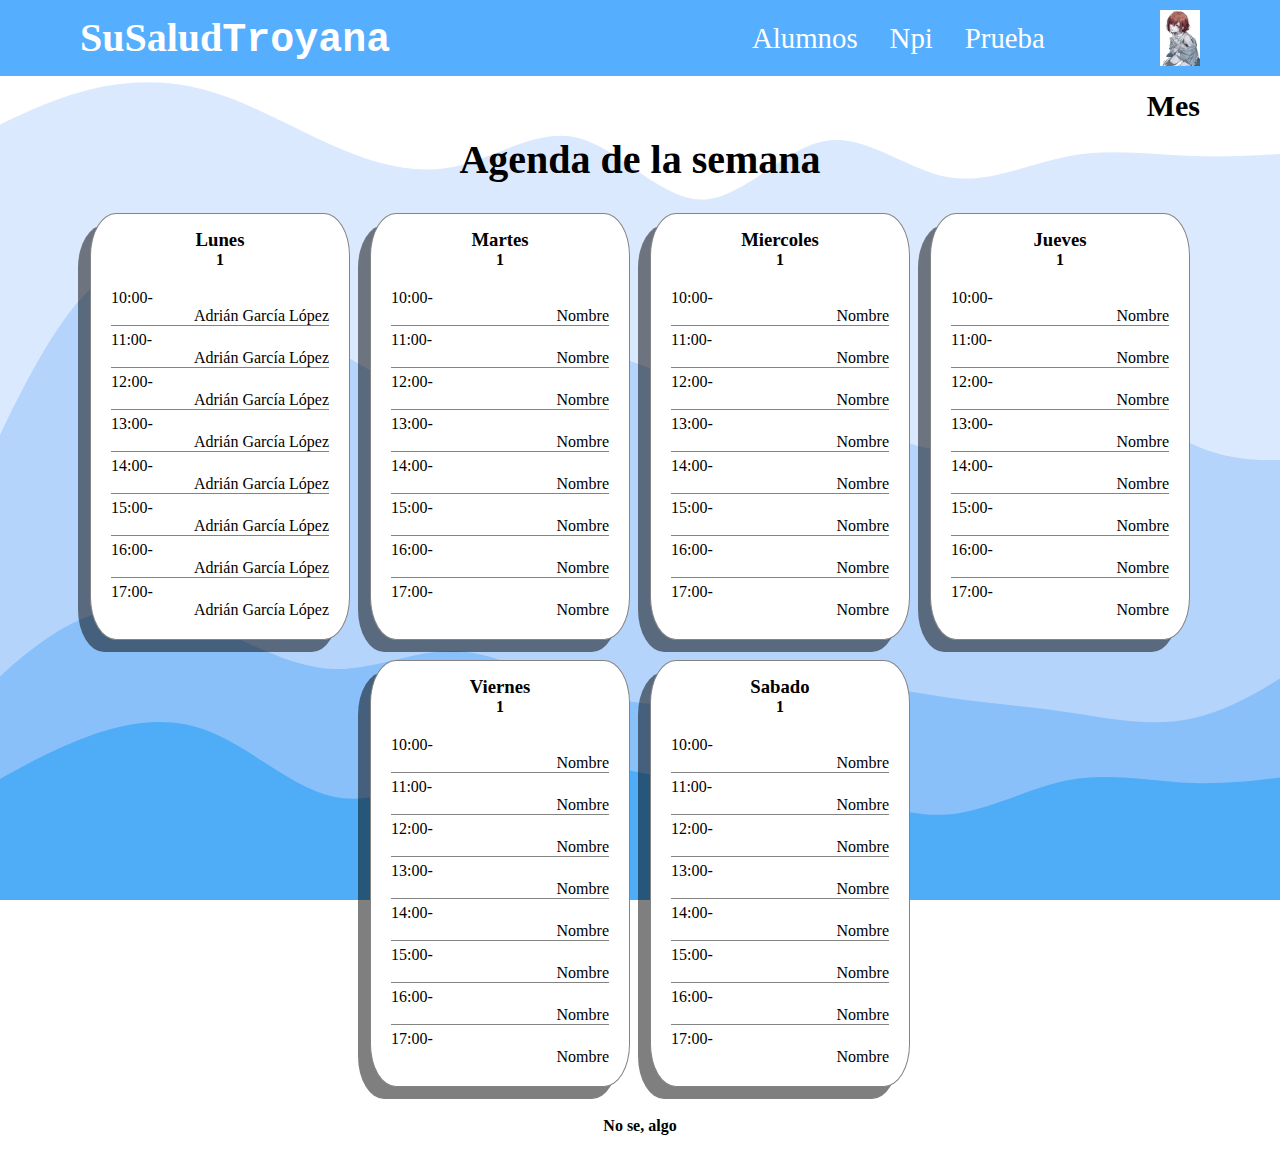
<file: index.html>
<!DOCTYPE html>
<html lang="en">
<head>
    <meta charset="UTF-8">
    <meta name="viewport" content="width=device-width, initial-scale=1.0">
    <link rel="stylesheet" href="css/styles.css">
    <title>Document</title>
</head>
<body>
    <header>
        <div class="containerHeader">
            <a href="index.html" class="logo"><h1>SuSalud<samp class="logoBold">Troyana</samp></h1></a>
            <div class="containerHeaderNav">
                <nav class="navegacion">
                    <a href="alumnos.html" class="navegacionEnlace">Alumnos</a>
                    <a href="#" class="navegacionEnlace">Npi</a>
                    <a href="#" class="navegacionEnlace">Prueba</a>
                </nav>
                <img src="img/logo.jpg" alt="">
            </div>
        </div>
    </header>

    <section class="month">
        <div class="containerMonth">
            <h4>Mes</h4>
        </div>
    </section>

    <main>
        <div class="containerMain">
            <h2>Agenda de la semana</h2>
            <div class="agenda">
                <div class="dayAgenda">
                    <div class="day">
                        <h3>Lunes</h3>
                        <h4>1</h4>
                    </div>
                    <div class="appointments">
                        <p class="hour">10:00-</p>
                        <p class="name">Adrián García López</p>
                    </div>
                    <div class="appointments">
                        <p class="hour">11:00-</p>
                        <p class="name">Adrián García López</p>
                    </div>
                    <div class="appointments">
                        <p class="hour">12:00-</p>
                        <p class="name">Adrián García López</p>
                    </div>
                    <div class="appointments">
                        <p class="hour">13:00-</p>
                        <p class="name">Adrián García López</p>
                    </div>
                    <div class="appointments">
                        <p class="hour">14:00-</p>
                        <p class="name">Adrián García López</p>
                    </div>
                    <div class="appointments">
                        <p class="hour">15:00-</p>
                        <p class="name">Adrián García López</p>
                    </div>
                    <div class="appointments">
                        <p class="hour">16:00-</p>
                        <p class="name">Adrián García López</p>
                    </div>
                    <div class="appointments">
                        <p class="hour">17:00-</p>
                        <p class="name">Adrián García López</p>
                    </div>
                </div>
                <div class="dayAgenda">
                    <div class="day">
                        <h3>Martes</h3>
                        <h4>1</h4>
                    </div>
                    <div class="appointments">
                        <p class="hour">10:00-</p>
                        <p class="name">Nombre</p>
                    </div>
                    <div class="appointments">
                        <p class="hour">11:00-</p>
                        <p class="name">Nombre</p>
                    </div>
                    <div class="appointments">
                        <p class="hour">12:00-</p>
                        <p class="name">Nombre</p>
                    </div>
                    <div class="appointments">
                        <p class="hour">13:00-</p>
                        <p class="name">Nombre</p>
                    </div>
                    <div class="appointments">
                        <p class="hour">14:00-</p>
                        <p class="name">Nombre</p>
                    </div>
                    <div class="appointments">
                        <p class="hour">15:00-</p>
                        <p class="name">Nombre</p>
                    </div>
                    <div class="appointments">
                        <p class="hour">16:00-</p>
                        <p class="name">Nombre</p>
                    </div>
                    <div class="appointments">
                        <p class="hour">17:00-</p>
                        <p class="name">Nombre</p>
                    </div>
                </div>
                <div class="dayAgenda">
                    <div class="day">
                        <h3>Miercoles</h3>
                        <h4>1</h4>
                    </div>
                    <div class="appointments">
                        <p class="hour">10:00-</p>
                        <p class="name">Nombre</p>
                    </div>
                    <div class="appointments">
                        <p class="hour">11:00-</p>
                        <p class="name">Nombre</p>
                    </div>
                    <div class="appointments">
                        <p class="hour">12:00-</p>
                        <p class="name">Nombre</p>
                    </div>
                    <div class="appointments">
                        <p class="hour">13:00-</p>
                        <p class="name">Nombre</p>
                    </div>
                    <div class="appointments">
                        <p class="hour">14:00-</p>
                        <p class="name">Nombre</p>
                    </div>
                    <div class="appointments">
                        <p class="hour">15:00-</p>
                        <p class="name">Nombre</p>
                    </div>
                    <div class="appointments">
                        <p class="hour">16:00-</p>
                        <p class="name">Nombre</p>
                    </div>
                    <div class="appointments">
                        <p class="hour">17:00-</p>
                        <p class="name">Nombre</p>
                    </div>
                </div>
                <div class="dayAgenda">
                    <div class="day">
                        <h3>Jueves</h3>
                        <h4>1</h4>
                    </div>
                    <div class="appointments">
                        <p class="hour">10:00-</p>
                        <p class="name">Nombre</p>
                    </div>
                    <div class="appointments">
                        <p class="hour">11:00-</p>
                        <p class="name">Nombre</p>
                    </div>
                    <div class="appointments">
                        <p class="hour">12:00-</p>
                        <p class="name">Nombre</p>
                    </div>
                    <div class="appointments">
                        <p class="hour">13:00-</p>
                        <p class="name">Nombre</p>
                    </div>
                    <div class="appointments">
                        <p class="hour">14:00-</p>
                        <p class="name">Nombre</p>
                    </div>
                    <div class="appointments">
                        <p class="hour">15:00-</p>
                        <p class="name">Nombre</p>
                    </div>
                    <div class="appointments">
                        <p class="hour">16:00-</p>
                        <p class="name">Nombre</p>
                    </div>
                    <div class="appointments">
                        <p class="hour">17:00-</p>
                        <p class="name">Nombre</p>
                    </div>
                </div>
                <div class="dayAgenda">
                    <div class="day">
                        <h3>Viernes</h3>
                        <h4>1</h4>
                    </div>
                    <div class="appointments">
                        <p class="hour">10:00-</p>
                        <p class="name">Nombre</p>
                    </div>
                    <div class="appointments">
                        <p class="hour">11:00-</p>
                        <p class="name">Nombre</p>
                    </div>
                    <div class="appointments">
                        <p class="hour">12:00-</p>
                        <p class="name">Nombre</p>
                    </div>
                    <div class="appointments">
                        <p class="hour">13:00-</p>
                        <p class="name">Nombre</p>
                    </div>
                    <div class="appointments">
                        <p class="hour">14:00-</p>
                        <p class="name">Nombre</p>
                    </div>
                    <div class="appointments">
                        <p class="hour">15:00-</p>
                        <p class="name">Nombre</p>
                    </div>
                    <div class="appointments">
                        <p class="hour">16:00-</p>
                        <p class="name">Nombre</p>
                    </div>
                    <div class="appointments">
                        <p class="hour">17:00-</p>
                        <p class="name">Nombre</p>
                    </div>
                </div>
                <div class="dayAgenda">
                    <div class="day">
                        <h3>Sabado</h3>
                        <h4>1</h4>
                    </div>
                    <div class="appointments">
                        <p class="hour">10:00-</p>
                        <p class="name">Nombre</p>
                    </div>
                    <div class="appointments">
                        <p class="hour">11:00-</p>
                        <p class="name">Nombre</p>
                    </div>
                    <div class="appointments">
                        <p class="hour">12:00-</p>
                        <p class="name">Nombre</p>
                    </div>
                    <div class="appointments">
                        <p class="hour">13:00-</p>
                        <p class="name">Nombre</p>
                    </div>
                    <div class="appointments">
                        <p class="hour">14:00-</p>
                        <p class="name">Nombre</p>
                    </div>
                    <div class="appointments">
                        <p class="hour">15:00-</p>
                        <p class="name">Nombre</p>
                    </div>
                    <div class="appointments">
                        <p class="hour">16:00-</p>
                        <p class="name">Nombre</p>
                    </div>
                    <div class="appointments">
                        <p class="hour">17:00-</p>
                        <p class="name">Nombre</p>
                    </div>
                </div>
            </div>
        </div>
    </main>

    <footer>
        <div class="containerFooter">
            <h4>No se, algo</h4>
        </div>
    </footer>
</body>
</html>
</file>
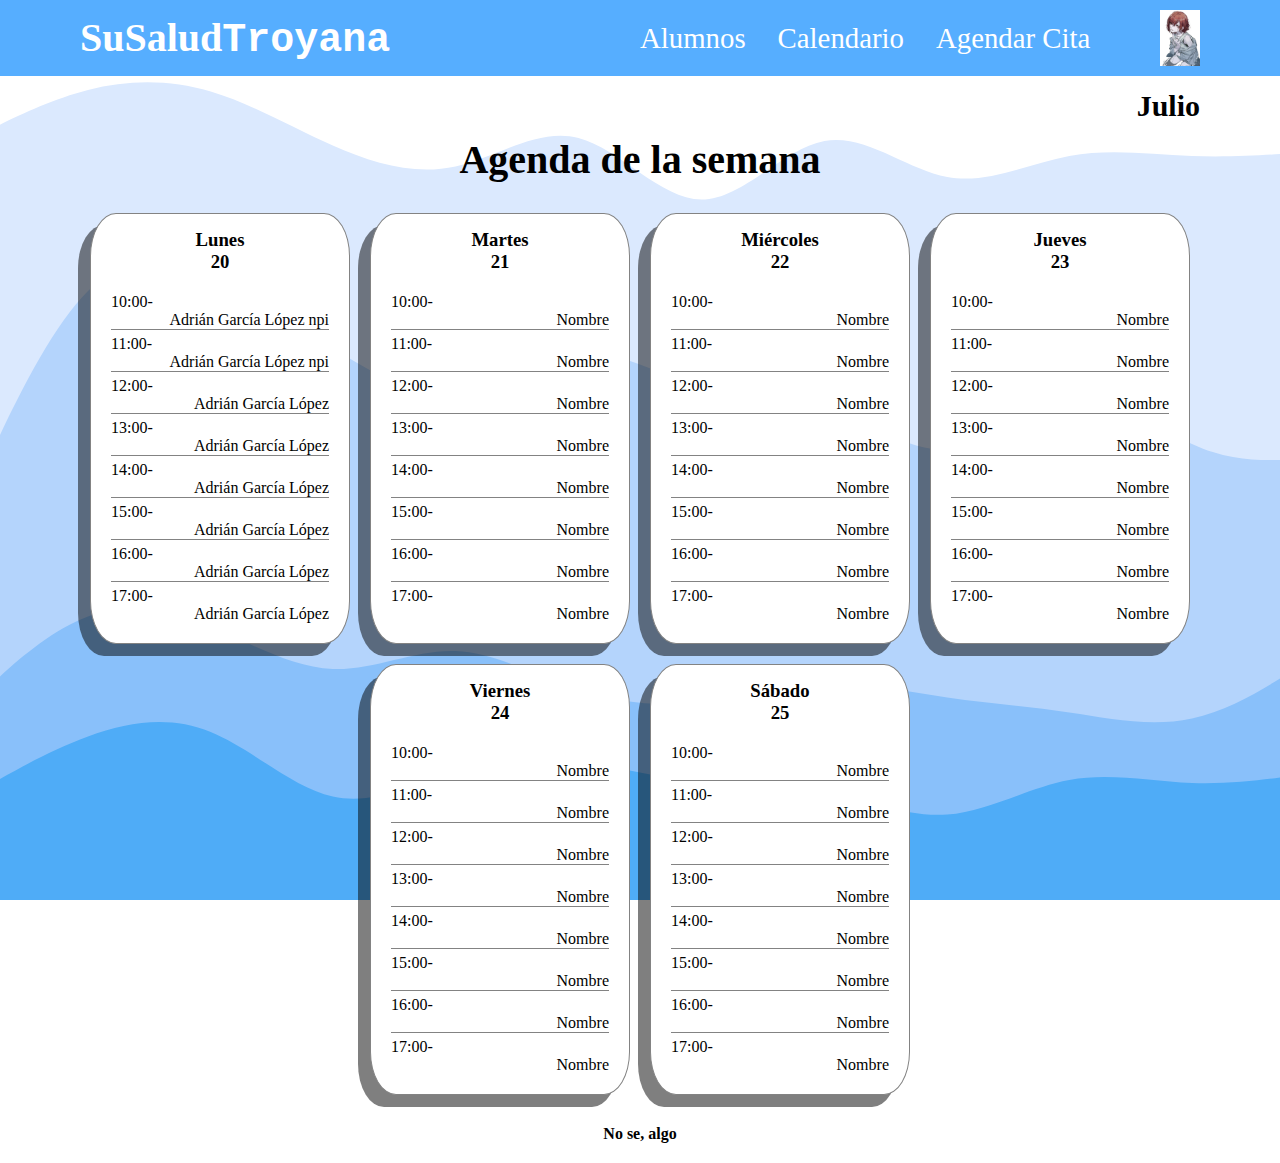
<file: Llamado Troyano/index.html>
<!DOCTYPE html>
<html lang="en">
<head>
    <meta charset="UTF-8">
    <meta name="viewport" content="width=device-width, initial-scale=1.0">
    <link rel="stylesheet" href="css/styles_Globales.css">
    <link rel="stylesheet" href="css/styles_IndexE.css">
    <link rel="stylesheet" href="css/styles_Modal.css">
    <title>Su Salud Troyana</title>
</head>
<body>
    <header>
        <div class="container containerHeader">
            <a href="index.html" class="logo"><h1>SuSalud<samp class="logoBold">Troyana</samp></h1></a>
            <div class="container containerHeaderNav">
                <nav class="container navegacion">
                    <a href="alumnos.html" class="navegacionEnlace">Alumnos</a>
                    <a href="calendario.html" class="navegacionEnlace">Calendario</a>
                    <a href="#" class="navegacionEnlace">Agendar Cita</a>
                </nav>
                <img src="img/logo.jpg" alt="">
            </div>
        </div>
    </header>

    <section class="month">
        <div class="container containerMonth">
            <h4 id="month-name">Mes</h4>
        </div>
    </section>

    <main>
        <div class="container containerMain">
            <h2>Agenda de la semana</h2>
            <div class="container agenda">
                <div class="container dayAgenda">
                    <div class="day">
                        <h3>Lunes</h3>
                        <h3 id="lunes"></h3>
                    </div>
                    <div class="appointments">
                        <p class="hour">10:00-</p>
                        <p id="325732" class="name" data-nombre="Adrián García López" data-expediente="325732" data-carrera="Ingeniería de Software" data-asistencias="3" data-faltas="0" data-ultima="01/01/2024" data-proxima="01/01/2024">
                            Adrián García López npi
                        </p>
                    </div>
                    <div class="appointments">
                        <p class="hour">11:00-</p>
                        <p id="325731" class="name" data-nombre="Adrián" data-expediente="325732" data-carrera="Ingeniería de Software" data-asistencias="3" data-faltas="0" data-ultima="01/01/2024" data-proxima="01/01/2024">
                            Adrián García López npi
                        </p>
                    </div>
                    <div class="appointments">
                        <p class="hour">12:00-</p>
                        <p class="name">Adrián García López</p>
                    </div>
                    <div class="appointments">
                        <p class="hour">13:00-</p>
                        <p class="name">Adrián García López</p>
                    </div>
                    <div class="appointments">
                        <p class="hour">14:00-</p>
                        <p class="name">Adrián García López</p>
                    </div>
                    <div class="appointments">
                        <p class="hour">15:00-</p>
                        <p class="name">Adrián García López</p>
                    </div>
                    <div class="appointments">
                        <p class="hour">16:00-</p>
                        <p class="name">Adrián García López</p>
                    </div>
                    <div class="appointments">
                        <p class="hour">17:00-</p>
                        <p class="name">Adrián García López</p>
                    </div>
                </div>
                <div class="container dayAgenda">
                    <div class="day">
                        <h3>Martes</h3>
                        <h3 id="martes"></h3>
                    </div>
                    <div class="appointments">
                        <p class="hour">10:00-</p>
                        <p class="name">Nombre</p>
                    </div>
                    <div class="appointments">
                        <p class="hour">11:00-</p>
                        <p class="name">Nombre</p>
                    </div>
                    <div class="appointments">
                        <p class="hour">12:00-</p>
                        <p class="name">Nombre</p>
                    </div>
                    <div class="appointments">
                        <p class="hour">13:00-</p>
                        <p class="name">Nombre</p>
                    </div>
                    <div class="appointments">
                        <p class="hour">14:00-</p>
                        <p class="name">Nombre</p>
                    </div>
                    <div class="appointments">
                        <p class="hour">15:00-</p>
                        <p class="name">Nombre</p>
                    </div>
                    <div class="appointments">
                        <p class="hour">16:00-</p>
                        <p class="name">Nombre</p>
                    </div>
                    <div class="appointments">
                        <p class="hour">17:00-</p>
                        <p class="name">Nombre</p>
                    </div>
                </div>
                <div class="container dayAgenda">
                    <div class="day">
                        <h3>Miércoles</h3>
                        <h3 id="miercoles"></h3>
                    </div>
                    <div class="appointments">
                        <p class="hour">10:00-</p>
                        <p class="name">Nombre</p>
                    </div>
                    <div class="appointments">
                        <p class="hour">11:00-</p>
                        <p class="name">Nombre</p>
                    </div>
                    <div class="appointments">
                        <p class="hour">12:00-</p>
                        <p class="name">Nombre</p>
                    </div>
                    <div class="appointments">
                        <p class="hour">13:00-</p>
                        <p class="name">Nombre</p>
                    </div>
                    <div class="appointments">
                        <p class="hour">14:00-</p>
                        <p class="name">Nombre</p>
                    </div>
                    <div class="appointments">
                        <p class="hour">15:00-</p>
                        <p class="name">Nombre</p>
                    </div>
                    <div class="appointments">
                        <p class="hour">16:00-</p>
                        <p class="name">Nombre</p>
                    </div>
                    <div class="appointments">
                        <p class="hour">17:00-</p>
                        <p class="name">Nombre</p>
                    </div>
                </div>
                <div class="container dayAgenda">
                    <div class="day">
                        <h3>Jueves</h3>
                        <h3 id="jueves"></h3>
                    </div>
                    <div class="appointments">
                        <p class="hour">10:00-</p>
                        <p class="name">Nombre</p>
                    </div>
                    <div class="appointments">
                        <p class="hour">11:00-</p>
                        <p class="name">Nombre</p>
                    </div>
                    <div class="appointments">
                        <p class="hour">12:00-</p>
                        <p class="name">Nombre</p>
                    </div>
                    <div class="appointments">
                        <p class="hour">13:00-</p>
                        <p class="name">Nombre</p>
                    </div>
                    <div class="appointments">
                        <p class="hour">14:00-</p>
                        <p class="name">Nombre</p>
                    </div>
                    <div class="appointments">
                        <p class="hour">15:00-</p>
                        <p class="name">Nombre</p>
                    </div>
                    <div class="appointments">
                        <p class="hour">16:00-</p>
                        <p class="name">Nombre</p>
                    </div>
                    <div class="appointments">
                        <p class="hour">17:00-</p>
                        <p class="name">Nombre</p>
                    </div>
                </div>
                <div class="container dayAgenda">
                    <div class="day">
                        <h3>Viernes</h3>
                        <h3 id="viernes"></h3>
                    </div>
                    <div class="appointments">
                        <p class="hour">10:00-</p>
                        <p class="name">Nombre</p>
                    </div>
                    <div class="appointments">
                        <p class="hour">11:00-</p>
                        <p class="name">Nombre</p>
                    </div>
                    <div class="appointments">
                        <p class="hour">12:00-</p>
                        <p class="name">Nombre</p>
                    </div>
                    <div class="appointments">
                        <p class="hour">13:00-</p>
                        <p class="name">Nombre</p>
                    </div>
                    <div class="appointments">
                        <p class="hour">14:00-</p>
                        <p class="name">Nombre</p>
                    </div>
                    <div class="appointments">
                        <p class="hour">15:00-</p>
                        <p class="name">Nombre</p>
                    </div>
                    <div class="appointments">
                        <p class="hour">16:00-</p>
                        <p class="name">Nombre</p>
                    </div>
                    <div class="appointments">
                        <p class="hour">17:00-</p>
                        <p class="name">Nombre</p>
                    </div>
                </div>
                <div class="container dayAgenda">
                    <div class="day">
                        <h3>Sábado</h3>
                        <h3 id="sabado"></h3>
                    </div>
                    <div class="appointments">
                        <p class="hour">10:00-</p>
                        <p class="name">Nombre</p>
                    </div>
                    <div class="appointments">
                        <p class="hour">11:00-</p>
                        <p class="name">Nombre</p>
                    </div>
                    <div class="appointments">
                        <p class="hour">12:00-</p>
                        <p class="name">Nombre</p>
                    </div>
                    <div class="appointments">
                        <p class="hour">13:00-</p>
                        <p class="name">Nombre</p>
                    </div>
                    <div class="appointments">
                        <p class="hour">14:00-</p>
                        <p class="name">Nombre</p>
                    </div>
                    <div class="appointments">
                        <p class="hour">15:00-</p>
                        <p class="name">Nombre</p>
                    </div>
                    <div class="appointments">
                        <p class="hour">16:00-</p>
                        <p class="name">Nombre</p>
                    </div>
                    <div class="appointments">
                        <p class="hour">17:00-</p>
                        <p class="name">Nombre</p>
                    </div>
                </div>
            </div>
        </div>
    </main>

    <div id="myModal" class="modal">
        <div class="modal-content">
            <span class="close">&times;</span>
            <h3>Información del Alumno</h3>
            <p><strong>Nombre:</strong> <span id="modal-nombre"></span></p>
            <p><strong>Expediente:</strong> <span id="modal-expediente"></span></p>
            <p><strong>Carrera:</strong> <span id="modal-carrera"></span></p>
            <p><strong>Número de asistencias:</strong> <span id="modal-asistencias"></span></p>
            <p><strong>Número de faltas:</strong> <span id="modal-faltas"></span></p>
            <p><strong>Última cita:</strong> <span id="modal-ultima"></span></p>
            <p><strong>Próxima cita:</strong> <span id="modal-proxima"></span></p>
        </div>
    </div>   

    <footer>
        <div class="container containerFooter">
            <h4>No se, algo</h4>
        </div>
    </footer>

    <script src="js/app_IndexE.js"></script>
    <script src="js/app_Modal.js"></script>
</body>
</html>
</file>
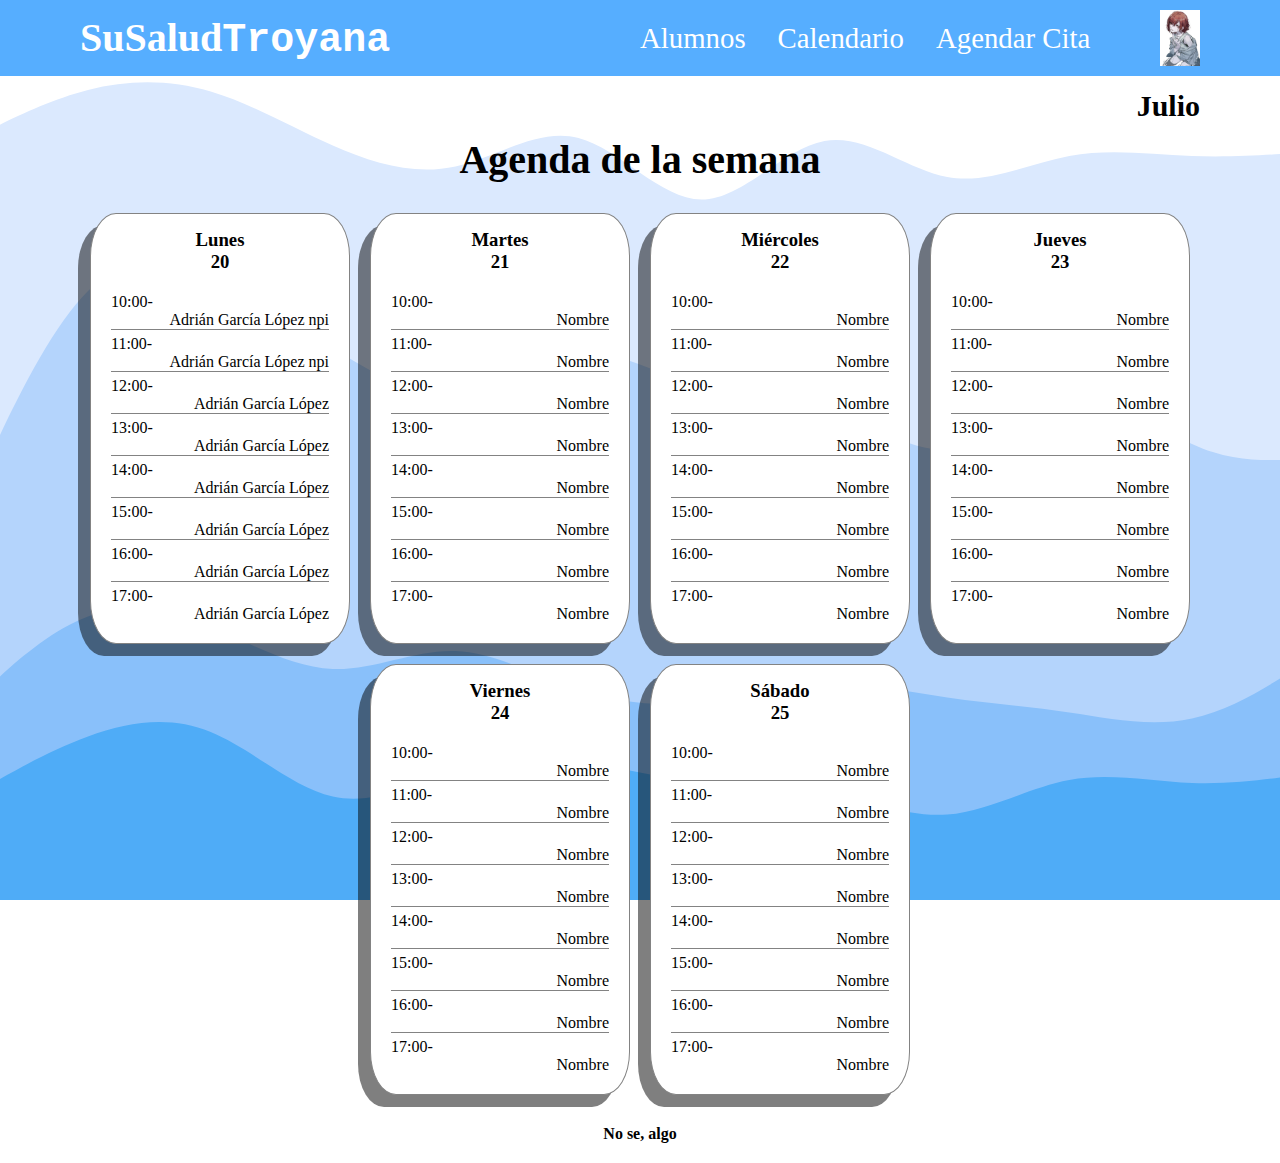
<file: ST/index.html>
<!DOCTYPE html>
<html lang="en">
<head>
    <meta charset="UTF-8">
    <meta name="viewport" content="width=device-width, initial-scale=1.0">
    <link rel="stylesheet" href="css/styles.css">
    <title>Document</title>
</head>
<body>
    <header>
        <div class="container containerHeader">
            <a href="index.html" class="logo"><h1>SuSalud<samp class="logoBold">Troyana</samp></h1></a>
            <div class="container containerHeaderNav">
                <nav class="container navegacion">
                    <a href="alumnos.html" class="navegacionEnlace">Alumnos</a>
                    <a href="calendario.html" class="navegacionEnlace">Calendario</a>
                    <a href="#" class="navegacionEnlace">Agendar Cita</a>
                </nav>
                <img src="img/logo.jpg" alt="">
            </div>
        </div>
    </header>

    <section class="month">
        <div class="container containerMonth">
            <h4 id="month-name">Mes</h4>
        </div>
    </section>

    <main>
        <div class="container containerMain">
            <h2>Agenda de la semana</h2>
            <div class="container agenda">
                <div class="container dayAgenda">
                    <div class="day">
                        <h3>Lunes</h3>
                        <h3 id="lunes">1</h3>
                    </div>
                    <div class="appointments">
                        <p class="hour">10:00-</p>
                        <p id="325732" class="name" data-nombre="Adrián García López" data-expediente="325732" data-carrera="Ingeniería de Software" data-asistencias="3" data-faltas="0" data-ultima="01/01/2024" data-proxima="01/01/2024">
                            Adrián García López npi
                        </p>
                    </div>
                    <div class="appointments">
                        <p class="hour">11:00-</p>
                        <p id="325731" class="name" data-nombre="Adrián" data-expediente="325732" data-carrera="Ingeniería de Software" data-asistencias="3" data-faltas="0" data-ultima="01/01/2024" data-proxima="01/01/2024">
                            Adrián García López npi
                        </p>
                    </div>
                    <div class="appointments">
                        <p class="hour">12:00-</p>
                        <p class="name">Adrián García López</p>
                    </div>
                    <div class="appointments">
                        <p class="hour">13:00-</p>
                        <p class="name">Adrián García López</p>
                    </div>
                    <div class="appointments">
                        <p class="hour">14:00-</p>
                        <p class="name">Adrián García López</p>
                    </div>
                    <div class="appointments">
                        <p class="hour">15:00-</p>
                        <p class="name">Adrián García López</p>
                    </div>
                    <div class="appointments">
                        <p class="hour">16:00-</p>
                        <p class="name">Adrián García López</p>
                    </div>
                    <div class="appointments">
                        <p class="hour">17:00-</p>
                        <p class="name">Adrián García López</p>
                    </div>
                </div>
                <div class="container dayAgenda">
                    <div class="day">
                        <h3>Martes</h3>
                        <h3 id="martes">1</h3>
                    </div>
                    <div class="appointments">
                        <p class="hour">10:00-</p>
                        <p class="name">Nombre</p>
                    </div>
                    <div class="appointments">
                        <p class="hour">11:00-</p>
                        <p class="name">Nombre</p>
                    </div>
                    <div class="appointments">
                        <p class="hour">12:00-</p>
                        <p class="name">Nombre</p>
                    </div>
                    <div class="appointments">
                        <p class="hour">13:00-</p>
                        <p class="name">Nombre</p>
                    </div>
                    <div class="appointments">
                        <p class="hour">14:00-</p>
                        <p class="name">Nombre</p>
                    </div>
                    <div class="appointments">
                        <p class="hour">15:00-</p>
                        <p class="name">Nombre</p>
                    </div>
                    <div class="appointments">
                        <p class="hour">16:00-</p>
                        <p class="name">Nombre</p>
                    </div>
                    <div class="appointments">
                        <p class="hour">17:00-</p>
                        <p class="name">Nombre</p>
                    </div>
                </div>
                <div class="container dayAgenda">
                    <div class="day">
                        <h3>Miércoles</h3>
                        <h3 id="miercoles">1</h3>
                    </div>
                    <div class="appointments">
                        <p class="hour">10:00-</p>
                        <p class="name">Nombre</p>
                    </div>
                    <div class="appointments">
                        <p class="hour">11:00-</p>
                        <p class="name">Nombre</p>
                    </div>
                    <div class="appointments">
                        <p class="hour">12:00-</p>
                        <p class="name">Nombre</p>
                    </div>
                    <div class="appointments">
                        <p class="hour">13:00-</p>
                        <p class="name">Nombre</p>
                    </div>
                    <div class="appointments">
                        <p class="hour">14:00-</p>
                        <p class="name">Nombre</p>
                    </div>
                    <div class="appointments">
                        <p class="hour">15:00-</p>
                        <p class="name">Nombre</p>
                    </div>
                    <div class="appointments">
                        <p class="hour">16:00-</p>
                        <p class="name">Nombre</p>
                    </div>
                    <div class="appointments">
                        <p class="hour">17:00-</p>
                        <p class="name">Nombre</p>
                    </div>
                </div>
                <div class="container dayAgenda">
                    <div class="day">
                        <h3>Jueves</h3>
                        <h3 id="jueves">1</h3>
                    </div>
                    <div class="appointments">
                        <p class="hour">10:00-</p>
                        <p class="name">Nombre</p>
                    </div>
                    <div class="appointments">
                        <p class="hour">11:00-</p>
                        <p class="name">Nombre</p>
                    </div>
                    <div class="appointments">
                        <p class="hour">12:00-</p>
                        <p class="name">Nombre</p>
                    </div>
                    <div class="appointments">
                        <p class="hour">13:00-</p>
                        <p class="name">Nombre</p>
                    </div>
                    <div class="appointments">
                        <p class="hour">14:00-</p>
                        <p class="name">Nombre</p>
                    </div>
                    <div class="appointments">
                        <p class="hour">15:00-</p>
                        <p class="name">Nombre</p>
                    </div>
                    <div class="appointments">
                        <p class="hour">16:00-</p>
                        <p class="name">Nombre</p>
                    </div>
                    <div class="appointments">
                        <p class="hour">17:00-</p>
                        <p class="name">Nombre</p>
                    </div>
                </div>
                <div class="container dayAgenda">
                    <div class="day">
                        <h3>Viernes</h3>
                        <h3 id="viernes">1</h3>
                    </div>
                    <div class="appointments">
                        <p class="hour">10:00-</p>
                        <p class="name">Nombre</p>
                    </div>
                    <div class="appointments">
                        <p class="hour">11:00-</p>
                        <p class="name">Nombre</p>
                    </div>
                    <div class="appointments">
                        <p class="hour">12:00-</p>
                        <p class="name">Nombre</p>
                    </div>
                    <div class="appointments">
                        <p class="hour">13:00-</p>
                        <p class="name">Nombre</p>
                    </div>
                    <div class="appointments">
                        <p class="hour">14:00-</p>
                        <p class="name">Nombre</p>
                    </div>
                    <div class="appointments">
                        <p class="hour">15:00-</p>
                        <p class="name">Nombre</p>
                    </div>
                    <div class="appointments">
                        <p class="hour">16:00-</p>
                        <p class="name">Nombre</p>
                    </div>
                    <div class="appointments">
                        <p class="hour">17:00-</p>
                        <p class="name">Nombre</p>
                    </div>
                </div>
                <div class="container dayAgenda">
                    <div class="day">
                        <h3>Sábado</h3>
                        <h3 id="sabado">1</h3>
                    </div>
                    <div class="appointments">
                        <p class="hour">10:00-</p>
                        <p class="name">Nombre</p>
                    </div>
                    <div class="appointments">
                        <p class="hour">11:00-</p>
                        <p class="name">Nombre</p>
                    </div>
                    <div class="appointments">
                        <p class="hour">12:00-</p>
                        <p class="name">Nombre</p>
                    </div>
                    <div class="appointments">
                        <p class="hour">13:00-</p>
                        <p class="name">Nombre</p>
                    </div>
                    <div class="appointments">
                        <p class="hour">14:00-</p>
                        <p class="name">Nombre</p>
                    </div>
                    <div class="appointments">
                        <p class="hour">15:00-</p>
                        <p class="name">Nombre</p>
                    </div>
                    <div class="appointments">
                        <p class="hour">16:00-</p>
                        <p class="name">Nombre</p>
                    </div>
                    <div class="appointments">
                        <p class="hour">17:00-</p>
                        <p class="name">Nombre</p>
                    </div>
                </div>
            </div>
        </div>
    </main>

    <footer>
        <div class="container containerFooter">
            <h4>No se, algo</h4>
        </div>
    </footer>

    <div id="myModal" class="modal">
        <div class="modal-content">
            <span class="close">&times;</span>
            <h3>Información del Alumno</h3>
            <p><strong>Nombre:</strong> <span id="modal-nombre"></span></p>
            <p><strong>Expediente:</strong> <span id="modal-expediente"></span></p>
            <p><strong>Carrera:</strong> <span id="modal-carrera"></span></p>
            <p><strong>Número de asistencias:</strong> <span id="modal-asistencias"></span></p>
            <p><strong>Número de faltas:</strong> <span id="modal-faltas"></span></p>
            <p><strong>Última cita:</strong> <span id="modal-ultima"></span></p>
            <p><strong>Próxima cita:</strong> <span id="modal-proxima"></span></p>
        </div>
    </div>      

    <script>
        // Dias de la semana
        const today = new Date();
        const mesesNombres = ["Enero", "Febrero", "Marzo", "Abril", "Mayo", "Junio", "Julio", "Agosto", "Septiembre", "Octubre", "Noviembre", "Diciembre"];
        const mesActual = mesesNombres[today.getMonth()];
    
        document.getElementById('month-name').textContent = mesActual;

        const diaActual = today.getDate();
        const diaActualDeLaSemana = today.getDay();

        function getdiaDeLaSemana(diaDeLaSemana) {
            const diff = diaDeLaSemana - diaActualDeLaSemana;
            return new Date(today.setDate(diaActual + diff)).getDate();
        }

        document.getElementById('lunes').textContent = getdiaDeLaSemana(1);
        document.getElementById('martes').textContent = getdiaDeLaSemana(2);
        document.getElementById('miercoles').textContent = getdiaDeLaSemana(3);
        document.getElementById('jueves').textContent = getdiaDeLaSemana(4);
        document.getElementById('viernes').textContent = getdiaDeLaSemana(5);
        document.getElementById('sabado').textContent = getdiaDeLaSemana(6);

        // Modal informacion
        const modal = document.getElementById("myModal");
        const spanClose = document.getElementsByClassName("close")[0];

        function mostrarModal(event) {
            const nombre = event.target.getAttribute("data-nombre");
            const expediente = event.target.getAttribute("data-expediente");
            const carrera = event.target.getAttribute("data-carrera");
            const asistencias = event.target.getAttribute("data-asistencias");
            const faltas = event.target.getAttribute("data-faltas");
            const ultima = event.target.getAttribute("data-ultima");
            const proxima = event.target.getAttribute("data-proxima");

            document.getElementById("modal-nombre").textContent = nombre;
            document.getElementById("modal-expediente").textContent = expediente;
            document.getElementById("modal-carrera").textContent = carrera;
            document.getElementById("modal-asistencias").textContent = asistencias;
            document.getElementById("modal-faltas").textContent = faltas;
            document.getElementById("modal-ultima").textContent = ultima;
            document.getElementById("modal-proxima").textContent = proxima;

            modal.style.display = "block";
        }

        document.querySelectorAll(".name").forEach(element => {
            element.addEventListener("click", mostrarModal);
        });

        spanClose.onclick = function() {
            modal.style.display = "none";
        }

        window.onclick = function(event) {
            if (event.target == modal) {
                modal.style.display = "none";
            }
        }
    </script>

</body>
</html>
</file>
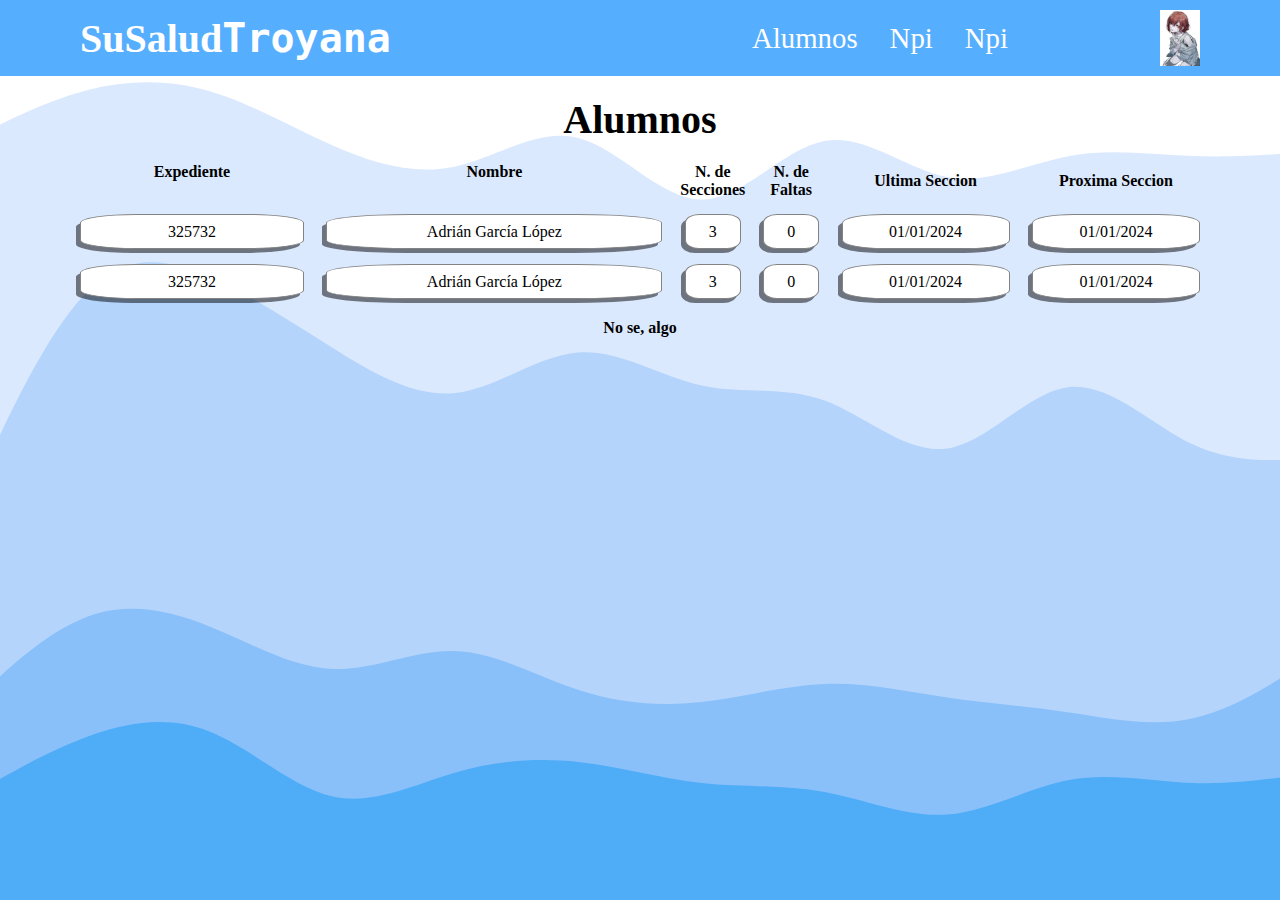
<file: alumnos.html>
<!DOCTYPE html>
<html lang="en">
<head>
    <meta charset="UTF-8">
    <meta name="viewport" content="width=device-width, initial-scale=1.0">
    <link rel="stylesheet" href="css/styles.css">
    <title>Document</title>
</head>
<body>
    <header>
        <div class="containerHeader">
            <a href="index.html" class="logo"><h1>SuSalud<samp class="logoBold">Troyana</samp></h1></a>
            <div class="containerHeaderNav">
                <nav class="navegacion">
                    <a href="alumnos.html" class="navegacionEnlace">Alumnos</a>
                    <a href="#" class="navegacionEnlace">Npi</a>
                    <a href="#" class="navegacionEnlace">Npi</a>
                </nav>
                <img src="img/logo.jpg" alt="">
            </div>
        </div>
    </header>

    <main class="mainAlumnos">
        <div class="containerMain">
            <h2>Alumnos</h2>
            <div class="containerAlumnos">
                <div class="alumno titulosAlumnos">
                    <div class="alumnoC2 alumnoExp">
                        <p>Expediente</p>
                    </div>
                    <div class="alumnoC2 alumnoNombre">
                        <p>Nombre</p>
                    </div>
                    <div class="alumnoC2 alumnoSecciones">
                        <p>N. de Secciones</p>
                    </div>
                    <div class="alumnoC2 alumnoFaltas">
                        <p>N. de Faltas</p>
                    </div>
                    <div class="alumnoC2 alumnoUSeccion">
                        <p>Ultima Seccion</p>
                    </div>
                    <div class="alumnoC2 alumnoPSeccion">
                        <p>Proxima Seccion</p>
                    </div>
                </div>
                <div class="alumno">
                    <div class="alumnoC alumnoExp">
                        <p>325732</p>
                    </div>
                    <div class="alumnoC alumnoNombre">
                        <p>Adrián García López</p>
                    </div>
                    <div class="alumnoC alumnoSecciones">
                        <p>3</p>
                    </div>
                    <div class="alumnoC alumnoFaltas">
                        <p>0</p>
                    </div>
                    <div class="alumnoC alumnoUSeccion">
                        <p>01/01/2024</p>
                    </div>
                    <div class="alumnoC alumnoPSeccion">
                        <p>01/01/2024</p>
                    </div>
                </div>
                <div class="alumno">
                    <div class="alumnoC alumnoExp">
                        <p>325732</p>
                    </div>
                    <div class="alumnoC alumnoNombre">
                        <p>Adrián García López</p>
                    </div>
                    <div class="alumnoC alumnoSecciones">
                        <p>3</p>
                    </div>
                    <div class="alumnoC alumnoFaltas">
                        <p>0</p>
                    </div>
                    <div class="alumnoC alumnoUSeccion">
                        <p>01/01/2024</p>
                    </div>
                    <div class="alumnoC alumnoPSeccion">
                        <p>01/01/2024</p>
                    </div>
                </div>
            </div>
        </div>
    </main>

    <footer>
        <div class="containerFooter">
            <h4>No se, algo</h4>
        </div>
    </footer>
</body>
</html>
</file>
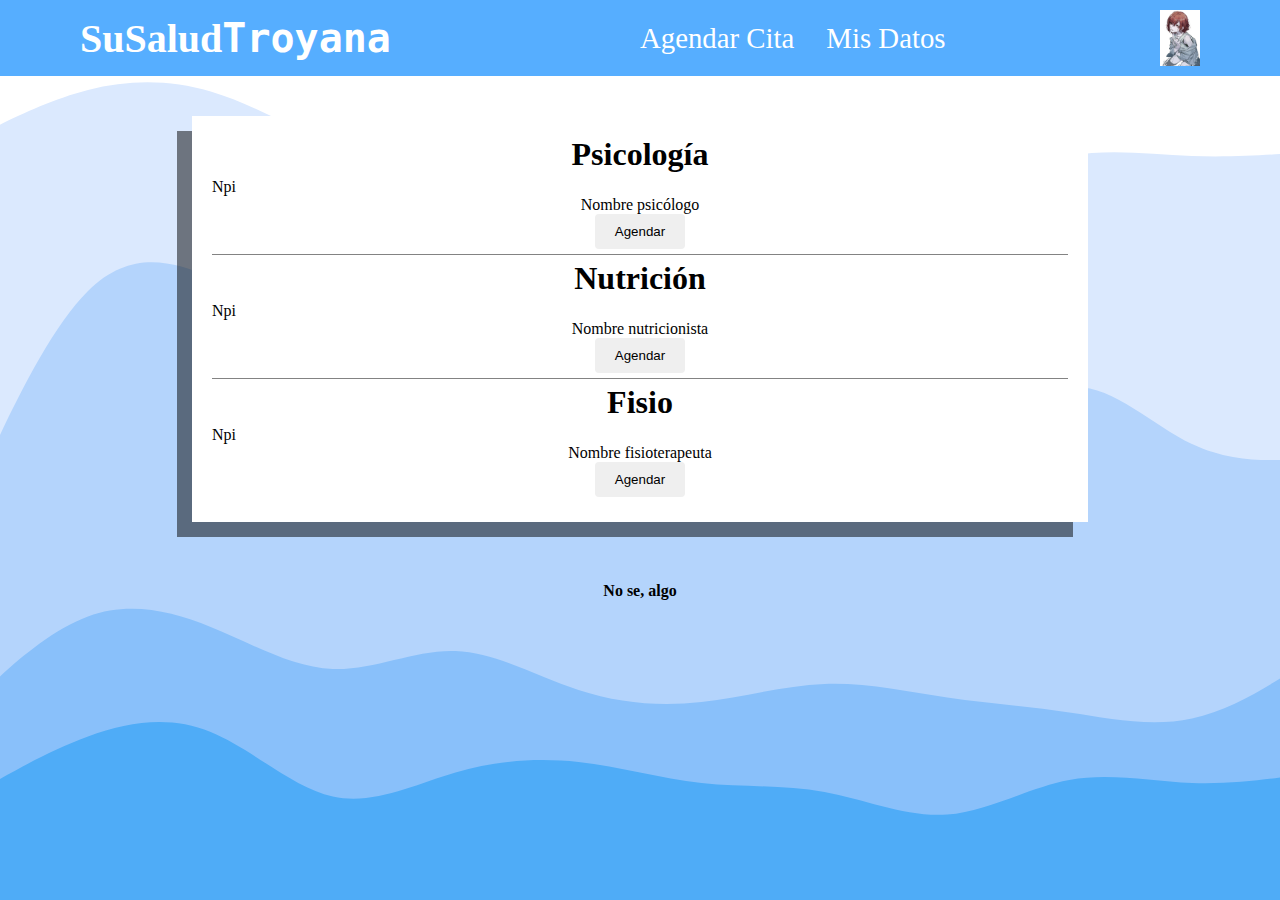
<file: Llamado Troyano/agendarCita.html>
<!DOCTYPE html>
<html lang="en">
<head>
    <meta charset="UTF-8">
    <meta name="viewport" content="width=device-width, initial-scale=1.0">
    <link rel="stylesheet" href="css/styles_Globales.css">
    <link rel="stylesheet" href="css/styles_AgendarCita.css">
    <title>Document</title>
</head>
<body>
    <header>
        <div class="container containerHeader">
            <a href="indexAlumnos.html" class="logo"><h1>SuSalud<samp class="logoBold">Troyana</samp></h1></a>
            <div class="container containerHeaderNav">
                <nav class="container navegacion">
                    <a href="agendarCita.html" class="navegacionEnlace">Agendar Cita</a>
                    <a href="#" class="navegacionEnlace">Mis Datos</a>
                </nav>
                <img src="img/logo.jpg" alt="">
            </div>
        </div>
    </header>

    <main class="container">
        <div class="container containerCitas">
            <h1 class="citasTitulo">Psicología</h1>
            <div class="cita">
                <p class="citaFecha">Npi</p>
                <p class="citaInfo">Nombre psicólogo</p>
                <button class="agendarCitaBoton" data-servicio="Psicología">Agendar</button>
            </div>
            <h1 class="citasTitulo">Nutrición</h1>
            <div class="cita">
                <p class="citaFecha">Npi</p>
                <p class="citaInfo">Nombre nutricionista</p>
                <button class="agendarCitaBoton" data-servicio="Nutrición">Agendar</button>
            </div>
            <h1 class="citasTitulo">Fisio</h1>
            <div class="cita">
                <p class="citaFecha">Npi</p>
                <p class="citaInfo">Nombre fisioterapeuta</p>
                <button class="agendarCitaBoton" data-servicio="Fisio">Agendar</button>
            </div>
        </div>
    </main>

    <div id="myModal" class="modal">
        <div class="modal-content">
            <span class="close">&times;</span>
            <div class="modal-header">
                <h2 id="modalTitle">Agendar Cita</h2>
            </div>
            <div class="modal-body">
                <label for="daySelector">Seleccione un día:</label>
                <select id="daySelector">
                    <option value="lunes">Lunes</option>
                    <option value="martes">Martes</option>
                    <option value="miércoles">Miércoles</option>
                    <option value="jueves">Jueves</option>
                    <option value="viernes">Viernes</option>
                    <option value="sábado">Sábado</option>
                </select>

                <label for="timeSelector">Seleccione una hora:</label>
                <select id="timeSelector">
                    <option value="10:00">10:00</option>
                    <option value="11:00">11:00</option>
                    <option value="12:00">12:00</option>
                    <option value="13:00">13:00</option>
                    <option value="14:00">14:00</option>
                    <option value="15:00">15:00</option>
                    <option value="16:00">16:00</option>
                    <option value="17:00">17:00</option>
                </select>
            </div>
            <div class="modal-footer">
                <button class="aceptar">Aceptar</button>
                <button class="cancelar">Cancelar</button>
            </div>
        </div>
    </div>

    <footer>
        <div class="container containerFooter">
            <h4>No se, algo</h4>
        </div>
    </footer>

    <script src="js/app_AgendarCita.js"></script>
</body>
</html>
</file>
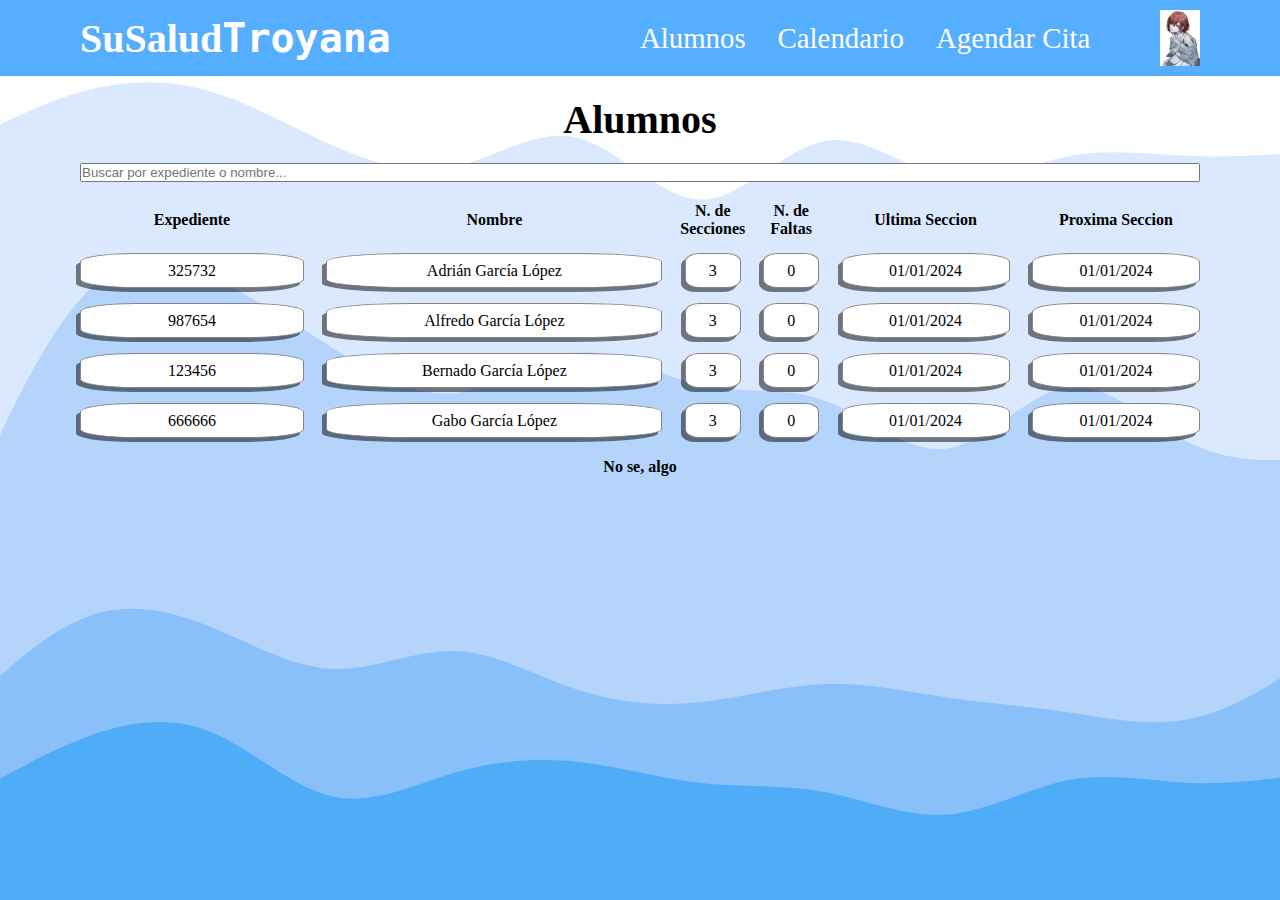
<file: Llamado Troyano/alumnos.html>
<!DOCTYPE html>
<html lang="en">
<head>
    <meta charset="UTF-8">
    <meta name="viewport" content="width=device-width, initial-scale=1.0">
    <link rel="stylesheet" href="css/styles_Globales.css">
    <link rel="stylesheet" href="css/styles_Alumnos.css">
    <link rel="stylesheet" href="css/styles_Modal.css">
    <title>Document</title>
</head>
<body>
    <header>
        <div class="container containerHeader">
            <a href="index.html" class="logo"><h1>SuSalud<samp class="logoBold">Troyana</samp></h1></a>
            <div class="container containerHeaderNav">
                <nav class="container navegacion">
                    <a href="alumnos.html" class="navegacionEnlace">Alumnos</a>
                    <a href="calendario.html" class="navegacionEnlace">Calendario</a>
                    <a href="#" class="navegacionEnlace">Agendar Cita</a>
                </nav>
                <img src="img/logo.jpg" alt="">
            </div>
        </div>
    </header>

    <main class="container mainAlumnos">
        <div class="container containerMain">
            <h2>Alumnos</h2>
            
            <input type="text" id="filtro" onkeyup="filtrarAlumnos()" placeholder="Buscar por expediente o nombre...">
            
            <div class="container containerAlumnos" id="myTable">
                <div class="container alumno titulosAlumnos">
                    <div class="container alumnoC2 alumnoExp">
                        <p>Expediente</p>
                    </div>
                    <div class="container alumnoC2 alumnoNombre">
                        <p>Nombre</p>
                    </div>
                    <div class="container alumnoC2 alumnoSecciones">
                        <p>N. de Secciones</p>
                    </div>
                    <div class="container alumnoC2 alumnoFaltas">
                        <p>N. de Faltas</p>
                    </div>
                    <div class="container alumnoC2 alumnoUSeccion">
                        <p>Ultima Seccion</p>
                    </div>
                    <div class="container alumnoC2 alumnoPSeccion">
                        <p>Proxima Seccion</p>
                    </div>
                </div>
                <div class="container alumno alumnoid">
                    <div class="container alumnoC alumnoExp" id="325732" class="name" data-nombre="Adrián García López" data-expediente="325732" data-carrera="Ingeniería de Software" data-asistencias="3" data-faltas="0" data-ultima="01/01/2024" data-proxima="01/01/2024">
                        <p id="325732" class="name" data-nombre="Adrián García López" data-expediente="325732" data-carrera="Ingeniería de Software" data-asistencias="3" data-faltas="0" data-ultima="01/01/2024" data-proxima="01/01/2024">325732</p>
                    </div>
                    <div class="container alumnoC alumnoNombre" id="325732" class="name" data-nombre="Adrián García López" data-expediente="325732" data-carrera="Ingeniería de Software" data-asistencias="3" data-faltas="0" data-ultima="01/01/2024" data-proxima="01/01/2024">
                        <p id="325732" class="name" data-nombre="Adrián García López" data-expediente="325732" data-carrera="Ingeniería de Software" data-asistencias="3" data-faltas="0" data-ultima="01/01/2024" data-proxima="01/01/2024">Adrián García López</p>
                    </div>
                    <div class="container alumnoC alumnoSecciones">
                        <p>3</p>
                    </div>
                    <div class="container alumnoC alumnoFaltas">
                        <p>0</p>
                    </div>
                    <div class="container alumnoC alumnoUSeccion">
                        <p>01/01/2024</p>
                    </div>
                    <div class="container alumnoC alumnoPSeccion">
                        <p>01/01/2024</p>
                    </div>
                </div>
                <div class="container alumno">
                    <div class="container alumnoC alumnoExp">
                        <p>987654</p>
                    </div>
                    <div class="container alumnoC alumnoNombre">
                        <p>Alfredo García López</p>
                    </div>
                    <div class="container alumnoC alumnoSecciones">
                        <p>3</p>
                    </div>
                    <div class="container alumnoC alumnoFaltas">
                        <p>0</p>
                    </div>
                    <div class="container alumnoC alumnoUSeccion">
                        <p>01/01/2024</p>
                    </div>
                    <div class="container alumnoC alumnoPSeccion">
                        <p>01/01/2024</p>
                    </div>
                </div>
                <div class="container alumno">
                    <div class="container alumnoC alumnoExp">
                        <p>123456</p>
                    </div>
                    <div class="container alumnoC alumnoNombre">
                        <p>Bernado García López</p>
                    </div>
                    <div class="container alumnoC alumnoSecciones">
                        <p>3</p>
                    </div>
                    <div class="container alumnoC alumnoFaltas">
                        <p>0</p>
                    </div>
                    <div class="container alumnoC alumnoUSeccion">
                        <p>01/01/2024</p>
                    </div>
                    <div class="container alumnoC alumnoPSeccion">
                        <p>01/01/2024</p>
                    </div>
                </div>
                <div class="container alumno">
                    <div class="container alumnoC alumnoExp">
                        <p>666666</p>
                    </div>
                    <div class="container alumnoC alumnoNombre">
                        <p>Gabo García López</p>
                    </div>
                    <div class="container alumnoC alumnoSecciones">
                        <p>3</p>
                    </div>
                    <div class="container alumnoC alumnoFaltas">
                        <p>0</p>
                    </div>
                    <div class="container alumnoC alumnoUSeccion">
                        <p>01/01/2024</p>
                    </div>
                    <div class="container alumnoC alumnoPSeccion">
                        <p>01/01/2024</p>
                    </div>
                </div>
            </div>
        </div>
    </main>

    <div id="myModal" class="modal">
        <div class="modal-content">
            <span class="close">&times;</span>
            <h3>Información del Alumno</h3>
            <p><strong>Nombre:</strong> <span id="modal-nombre"></span></p>
            <p><strong>Expediente:</strong> <span id="modal-expediente"></span></p>
            <p><strong>Carrera:</strong> <span id="modal-carrera"></span></p>
            <p><strong>Número de asistencias:</strong> <span id="modal-asistencias"></span></p>
            <p><strong>Número de faltas:</strong> <span id="modal-faltas"></span></p>
            <p><strong>Última cita:</strong> <span id="modal-ultima"></span></p>
            <p><strong>Próxima cita:</strong> <span id="modal-proxima"></span></p>
        </div>
    </div>

    <footer>
        <div class="container containerFooter">
            <h4>No se, algo</h4>
        </div>
    </footer>

    <script src="js/app_Alumnos.js"></script>
    <script src="js/app_Modal.js"></script>
</body>
</html>
</file>
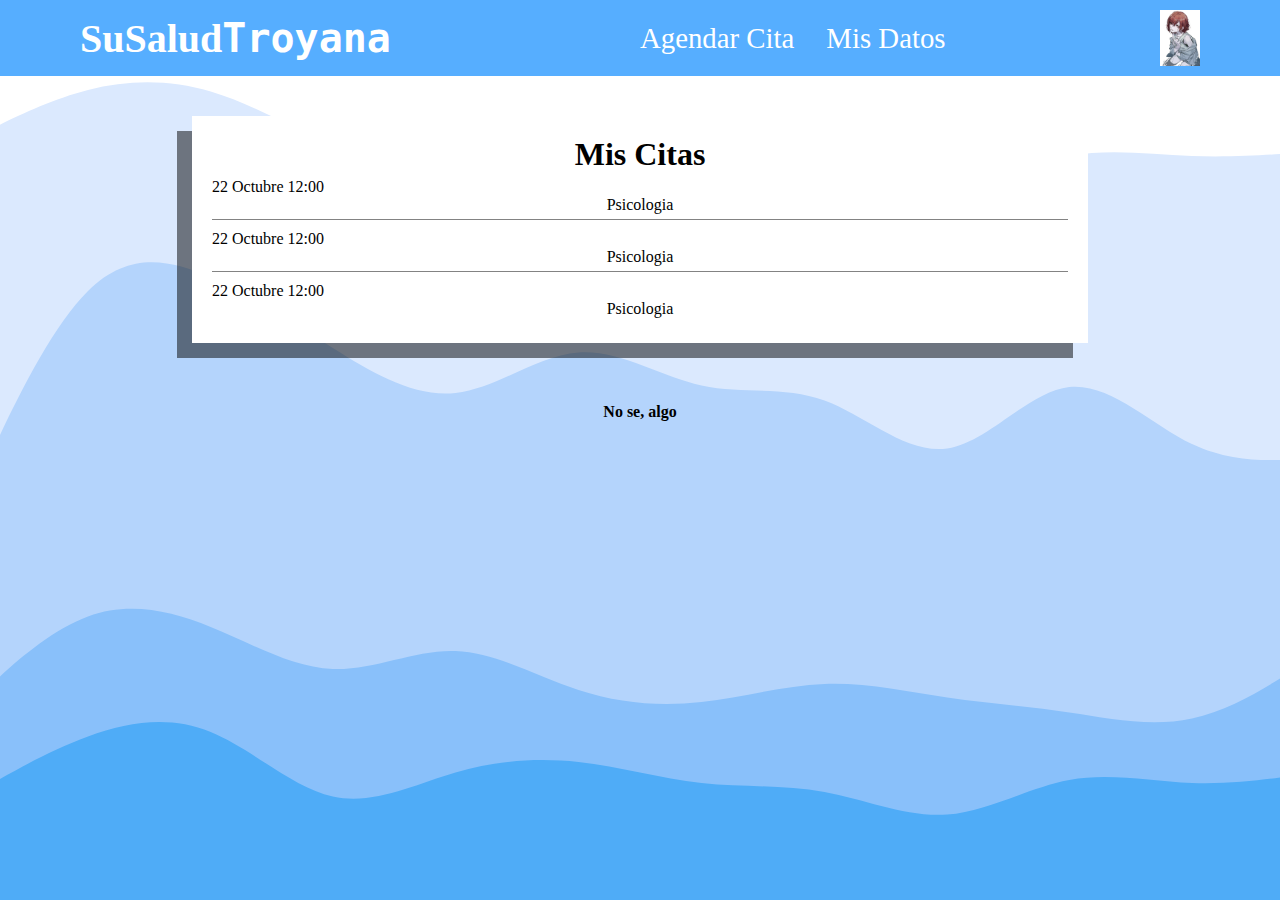
<file: Llamado Troyano/indexAlumnos.html>
<!DOCTYPE html>
<html lang="en">
<head>
    <meta charset="UTF-8">
    <meta name="viewport" content="width=device-width, initial-scale=1.0">
    <link rel="stylesheet" href="css/styles_Globales.css">
    <link rel="stylesheet" href="css/styles_IndexA.css">
    <title>Document</title>
</head>
<body>
    <header>
        <div class="container containerHeader">
            <a href="indexAlumnos.html" class="logo"><h1>SuSalud<samp class="logoBold">Troyana</samp></h1></a>
            <div class="container containerHeaderNav">
                <nav class="container navegacion">
                    <a href="agendarCita.html" class="navegacionEnlace">Agendar Cita</a>
                    <a href="#" class="navegacionEnlace">Mis Datos</a>
                </nav>
                <img src="img/logo.jpg" alt="">
            </div>
        </div>
    </header>

    <main class="container">
        <div class="container containerCitas">
            <h1 class="citasTitulo">Mis Citas</h1>
            <div class="cita">
                <p class="citaFecha">22 Octubre 12:00</p>
                <p class="citaInfo">Psicologia</p>
            </div>
            <div class="cita">
                <p class="citaFecha">22 Octubre 12:00</p>
                <p class="citaInfo">Psicologia</p>
            </div>
            <div class="cita">
                <p class="citaFecha">22 Octubre 12:00</p>
                <p class="citaInfo">Psicologia</p>
            </div>
        </div>
    </main>

    <footer>
        <div class="container containerFooter">
            <h4>No se, algo</h4>
        </div>
    </footer>
</body>
</html>
</file>
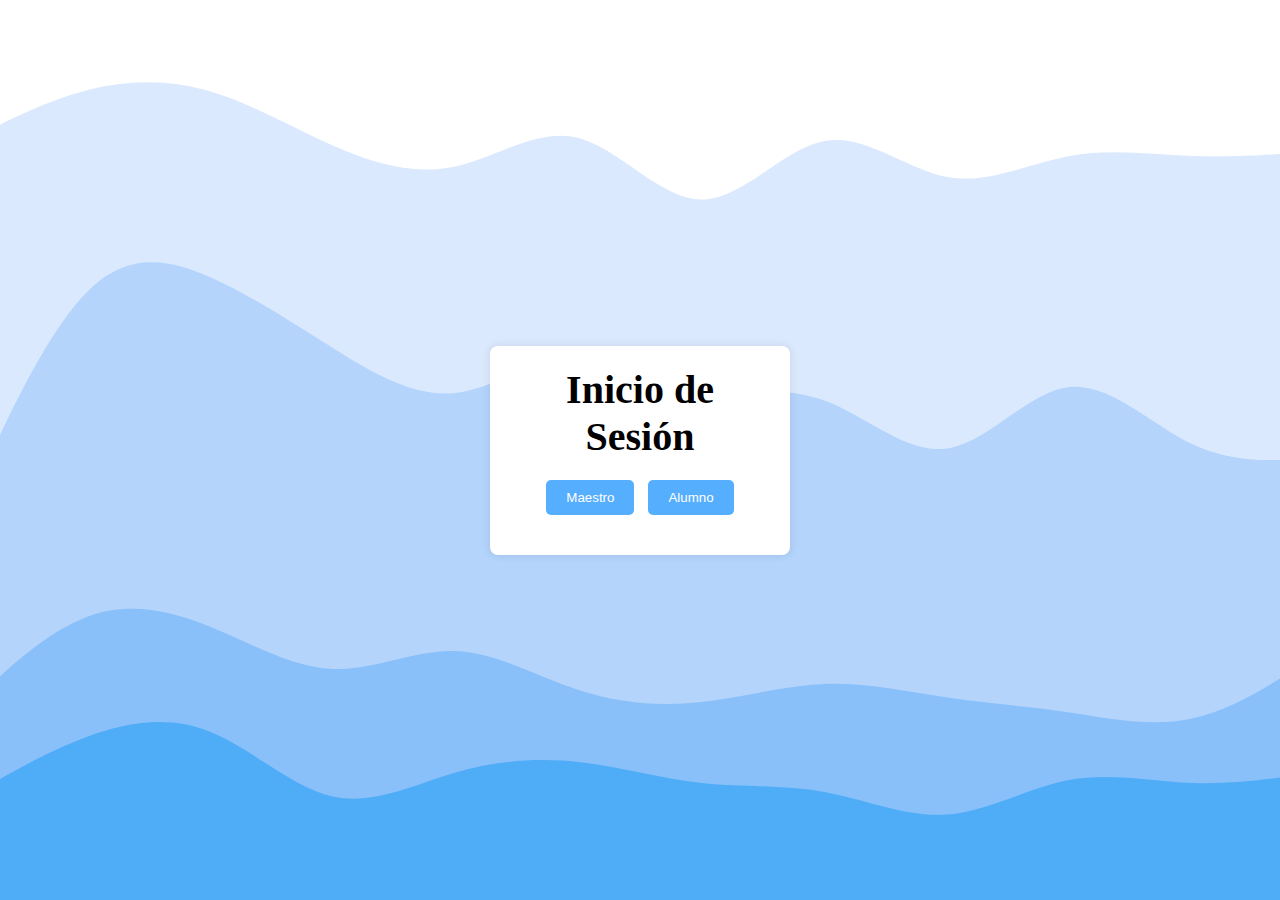
<file: Llamado Troyano/inicio.html>
<!DOCTYPE html>
<html lang="es">
<head>
    <meta charset="UTF-8">
    <meta name="viewport" content="width=device-width, initial-scale=1.0">
    <link rel="stylesheet" href="css/styles_Globales.css">
    <link rel="stylesheet" href="css/styles_Inicio.css">
    <title>Document</title>
</head>
<body class="container">
    <main class="containerInicioSesion">
        <h2>Inicio de Sesión</h2>
        <div class="botonUsuario">
            <button onclick="showLoginForm('maestro')">Maestro</button>
            <button onclick="showLoginForm('alumno')">Alumno</button>
        </div>
        <div class="formularioInicio" id="maestro-form">
            <h3>Inicio de sesión - Maestro</h3>
            <input type="text" placeholder="Usuario" required>
            <input type="password" placeholder="Contraseña" required>
            <button>Iniciar Sesión</button>
        </div>
        <div class="formularioInicio" id="alumno-form">
            <h3>Inicio de sesión - Alumno</h3>
            <input type="text" placeholder="Usuario" required>
            <input type="password" placeholder="Contraseña" required>
            <button>Iniciar Sesión</button>
        </div>
    </main>

    <script src="js/app_Inicio.js"></script>
</body>
</html>
</file>
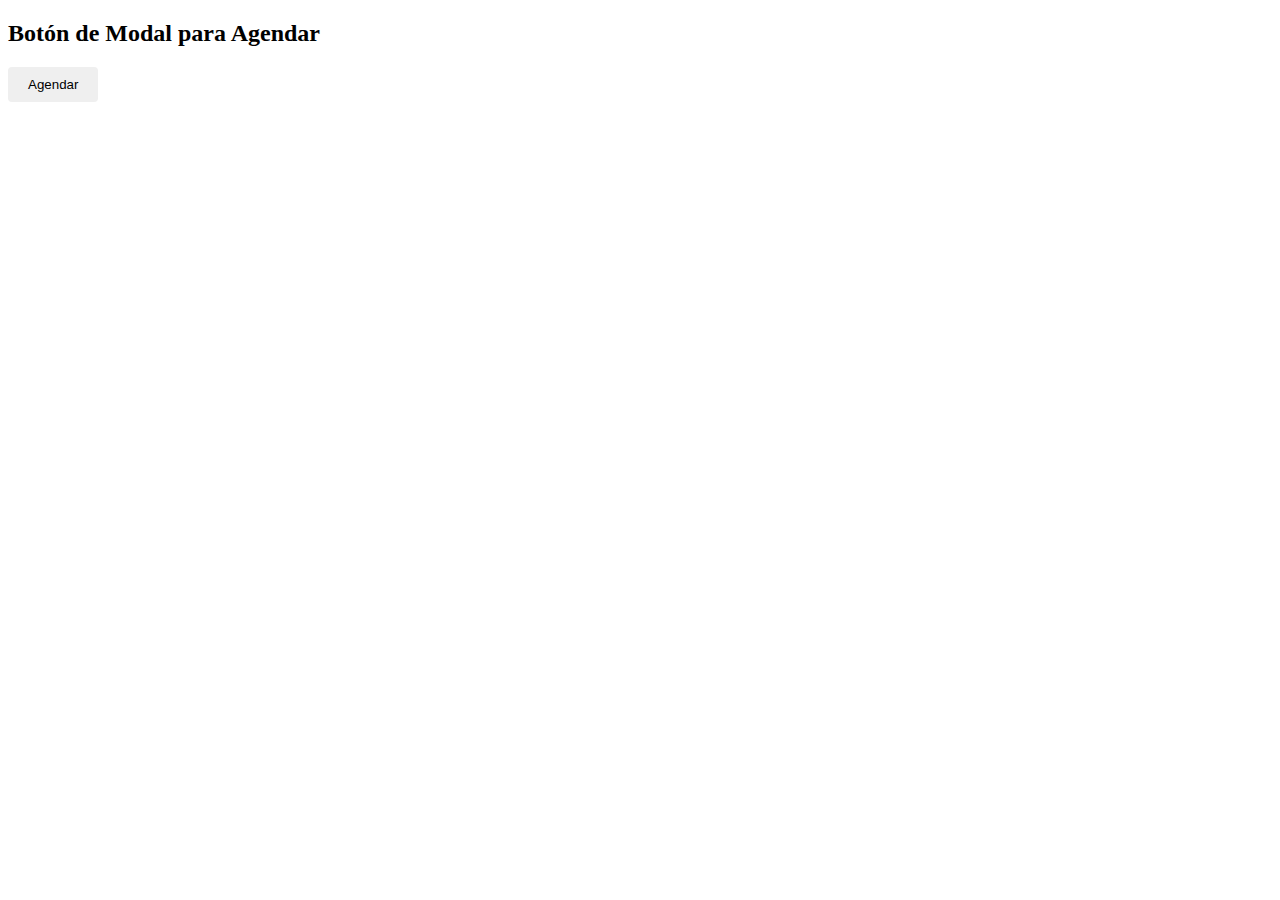
<file: Llamado Troyano/prueba.html>
<!DOCTYPE html>
<html lang="es">
<head>
  <meta charset="UTF-8">
  <meta name="viewport" content="width=device-width, initial-scale=1.0">
  <title>Modal de Agenda</title>
  <style>
    /* Estilos generales del modal */
    .modal {
      display: none; /* Oculto por defecto */
      position: fixed;
      z-index: 1;
      left: 0;
      top: 0;
      width: 100%;
      height: 100%;
      overflow: auto;
      background-color: rgba(0, 0, 0, 0.4); /* Color de fondo */
    }

    .modal-content {
      background-color: white;
      margin: 15% auto;
      padding: 20px;
      border: 1px solid #888;
      width: 40%;
      border-radius: 8px;
    }

    .close {
      color: #aaa;
      float: right;
      font-size: 28px;
      font-weight: bold;
    }

    .close:hover,
    .close:focus {
      color: black;
      text-decoration: none;
      cursor: pointer;
    }

    .modal-header,
    .modal-footer {
      padding: 10px;
    }

    .modal-footer {
      text-align: right;
    }

    select {
      width: 100%;
      padding: 10px;
      margin: 10px 0;
      border-radius: 4px;
      border: 1px solid #ccc;
    }

    button {
      padding: 10px 20px;
      border: none;
      border-radius: 4px;
      cursor: pointer;
    }

    button.aceptar {
      background-color: #4CAF50;
      color: white;
    }

    button.cancelar {
      background-color: #f44336;
      color: white;
    }
  </style>
</head>
<body>

<h2>Botón de Modal para Agendar</h2>

<!-- Botón que abre el modal -->
<button id="openModalBtn">Agendar</button>

<!-- El modal -->
    <div id="myModal" class="modal">
        <div class="modal-content">
            <span class="close">&times;</span>
            <div class="modal-header">
            <h2>Agendar Cita</h2>
            </div>
            <div class="modal-body">
            <label for="daySelector">Seleccione un día:</label>
            <select id="daySelector">
                <option value="lunes">Lunes</option>
                <option value="martes">Martes</option>
                <option value="miércoles">Miércoles</option>
                <option value="jueves">Jueves</option>
                <option value="viernes">Viernes</option>
                <option value="sábado">Sábado</option>
            </select>

            <label for="timeSelector">Seleccione una hora:</label>
            <select id="timeSelector">
                <option value="10:00">10:00</option>
                <option value="11:00">11:00</option>
                <option value="12:00">12:00</option>
                <option value="13:00">13:00</option>
                <option value="14:00">14:00</option>
                <option value="15:00">15:00</option>
                <option value="16:00">16:00</option>
                <option value="17:00">17:00</option>
            </select>
            </div>
            <div class="modal-footer">
            <button class="aceptar">Aceptar</button>
            <button class="cancelar">Cancelar</button>
            </div>
        </div>
    </div>

<script>
    var modal = document.getElementById("myModal");
    var btn = document.getElementById("openModalBtn");
    var span = document.getElementsByClassName("close")[0];

    btn.onclick = function() {
        modal.style.display = "block";
    }

    span.onclick = function() {
        modal.style.display = "none";
    }

    window.onclick = function(event) {
        if (event.target == modal) {
        modal.style.display = "none";
        }
    }

    document.querySelector('.aceptar').onclick = function() {
        let selectedDay = document.getElementById('daySelector').value;
        let selectedTime = document.getElementById('timeSelector').value;
        alert('Cita agendada para el ' + selectedDay + ' a las ' + selectedTime);
        modal.style.display = "none";
    };

    document.querySelector('.cancelar').onclick = function() {
        modal.style.display = "none";
    };
</script>

</body>
</html>
</file>
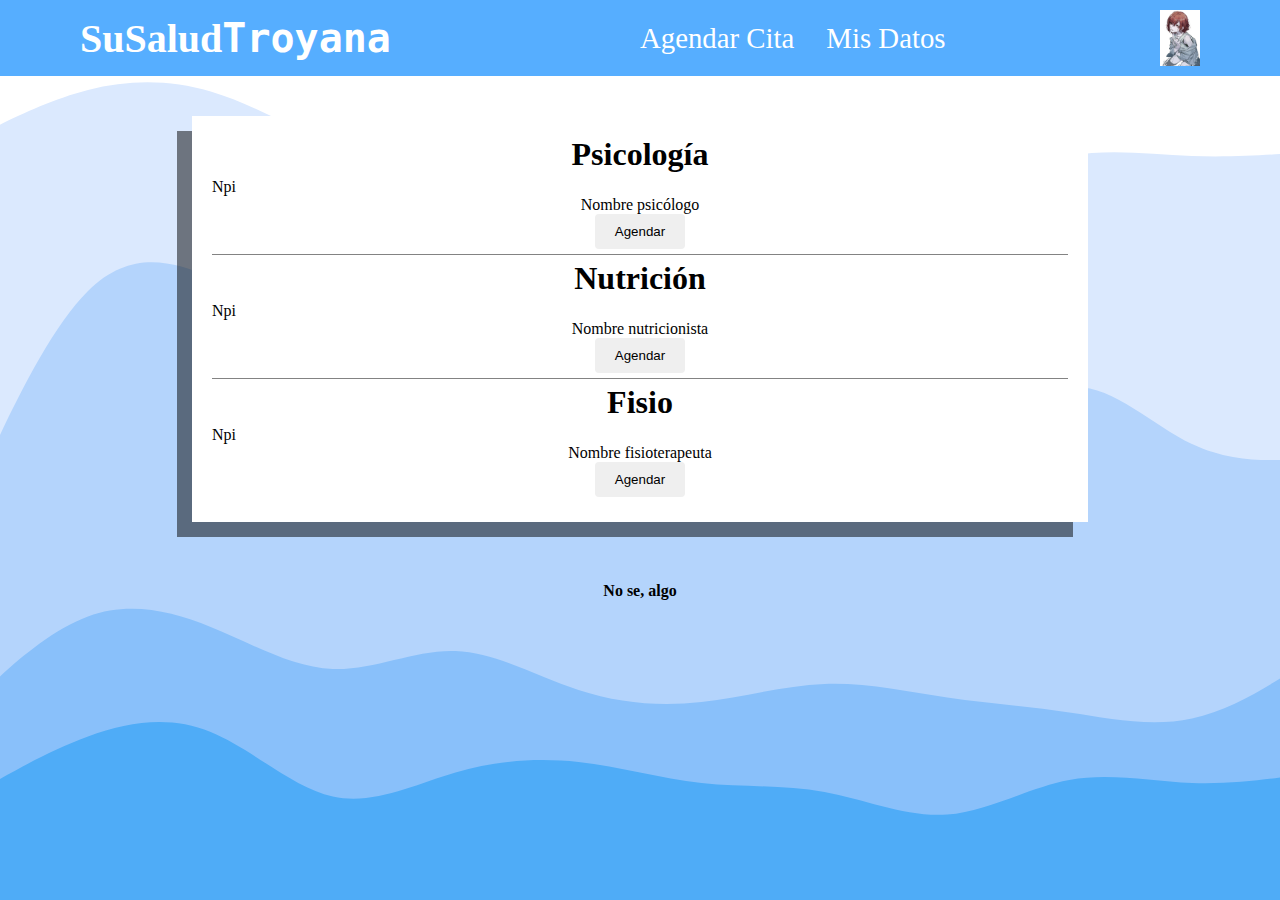
<file: ST/agendarCita.html>
<!DOCTYPE html>
<html lang="en">
<head>
    <meta charset="UTF-8">
    <meta name="viewport" content="width=device-width, initial-scale=1.0">
    <link rel="stylesheet" href="css/styles.css">
    <title>Document</title>
</head>
<body>
    <header>
        <div class="container containerHeader">
            <a href="index.html" class="logo"><h1>SuSalud<samp class="logoBold">Troyana</samp></h1></a>
            <div class="container containerHeaderNav">
                <nav class="container navegacion">
                    <a href="agendarCita.html" class="navegacionEnlace">Agendar Cita</a>
                    <a href="#" class="navegacionEnlace">Mis Datos</a>
                </nav>
                <img src="img/logo.jpg" alt="">
            </div>
        </div>
    </header>

    <main class="container">
        <div class="container containerCitas">
            <h1 class="citasTitulo">Psicología</h1>
            <div class="cita">
                <p class="citaFecha">Npi</p>
                <p class="citaInfo">Nombre psicólogo</p>
                <button class="agendarCitaBoton" data-servicio="Psicología">Agendar</button>
            </div>
            <h1 class="citasTitulo">Nutrición</h1>
            <div class="cita">
                <p class="citaFecha">Npi</p>
                <p class="citaInfo">Nombre nutricionista</p>
                <button class="agendarCitaBoton" data-servicio="Nutrición">Agendar</button>
            </div>
            <h1 class="citasTitulo">Fisio</h1>
            <div class="cita">
                <p class="citaFecha">Npi</p>
                <p class="citaInfo">Nombre fisioterapeuta</p>
                <button class="agendarCitaBoton" data-servicio="Fisio">Agendar</button>
            </div>
        </div>
    </main>

    <div id="myModal" class="modal">
        <div class="modal-content">
            <span class="close">&times;</span>
            <div class="modal-header">
                <h2 id="modalTitle">Agendar Cita</h2>
            </div>
            <div class="modal-body">
                <label for="daySelector">Seleccione un día:</label>
                <select id="daySelector">
                    <option value="lunes">Lunes</option>
                    <option value="martes">Martes</option>
                    <option value="miércoles">Miércoles</option>
                    <option value="jueves">Jueves</option>
                    <option value="viernes">Viernes</option>
                    <option value="sábado">Sábado</option>
                </select>

                <label for="timeSelector">Seleccione una hora:</label>
                <select id="timeSelector">
                    <option value="10:00">10:00</option>
                    <option value="11:00">11:00</option>
                    <option value="12:00">12:00</option>
                    <option value="13:00">13:00</option>
                    <option value="14:00">14:00</option>
                    <option value="15:00">15:00</option>
                    <option value="16:00">16:00</option>
                    <option value="17:00">17:00</option>
                </select>
            </div>
            <div class="modal-footer">
                <button class="aceptar">Aceptar</button>
                <button class="cancelar">Cancelar</button>
            </div>
        </div>
    </div>

    <footer>
        <div class="container containerFooter">
            <h4>No se, algo</h4>
        </div>
    </footer>

    <script>
        var modal = document.getElementById("myModal");
        var modalTitle = document.getElementById("modalTitle");
        var span = document.getElementsByClassName("close")[0];

        var botones = document.querySelectorAll('.agendarCitaBoton');

        botones.forEach(function(boton) {
            boton.onclick = function() {
                var servicio = this.getAttribute('data-servicio');
                modalTitle.textContent = 'Agendar cita en: ' + servicio;
                modal.style.display = "block";
            };
        });

        span.onclick = function() {
            modal.style.display = "none";
        }

        window.onclick = function(event) {
            if (event.target == modal) {
                modal.style.display = "none";
            }
        }

        document.querySelector('.aceptar').onclick = function() {
            let selectedDay = document.getElementById('daySelector').value;
            let selectedTime = document.getElementById('timeSelector').value;
            alert('Cita agendada para el ' + selectedDay + ' a las ' + selectedTime);
            modal.style.display = "none";
        };

        document.querySelector('.cancelar').onclick = function() {
            modal.style.display = "none";
        };
    </script>
</body>
</html>
</file>
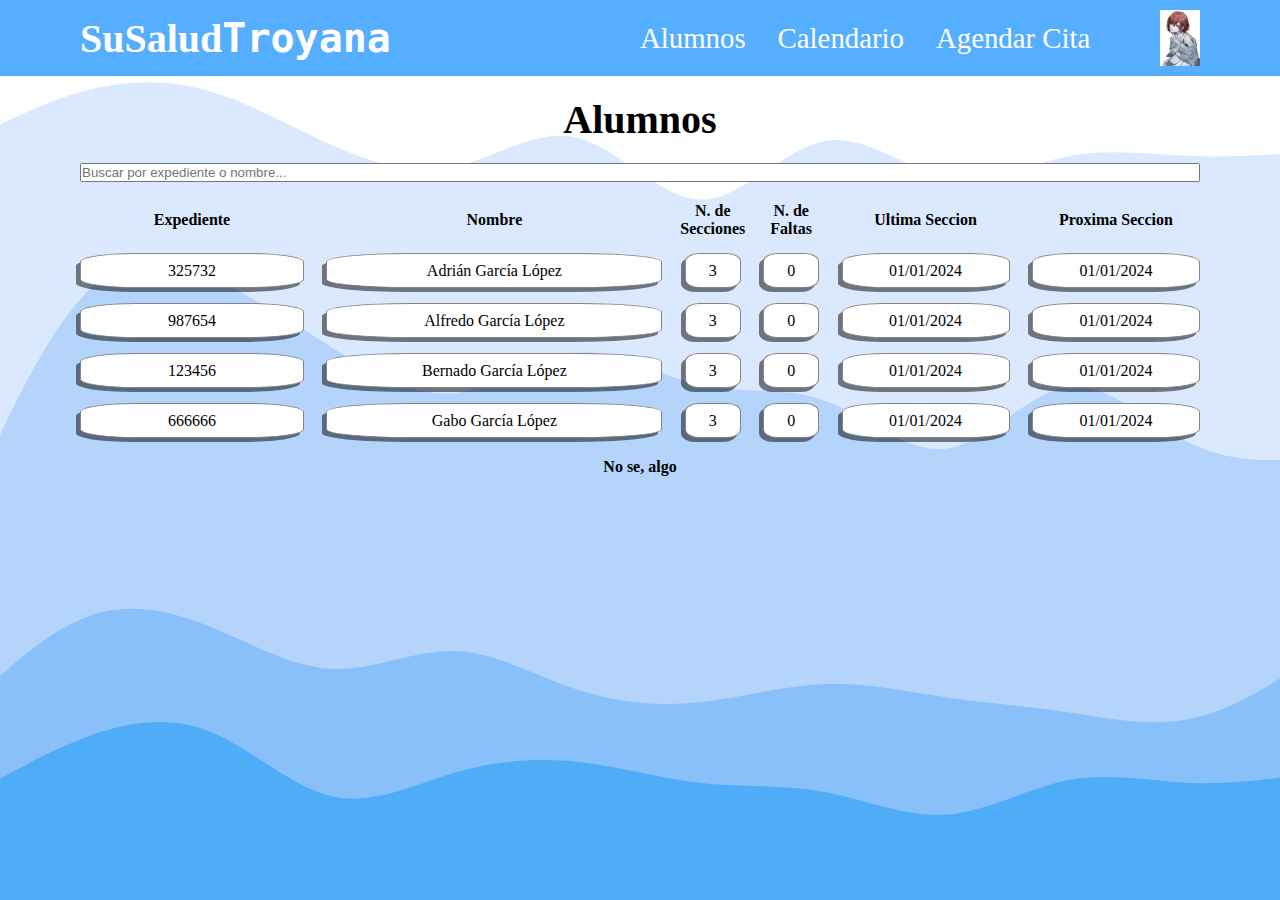
<file: ST/alumnos.html>
<!DOCTYPE html>
<html lang="en">
<head>
    <meta charset="UTF-8">
    <meta name="viewport" content="width=device-width, initial-scale=1.0">
    <link rel="stylesheet" href="css/styles.css">
    <title>Document</title>
</head>
<body>
    <header>
        <div class="container containerHeader">
            <a href="index.html" class="logo"><h1>SuSalud<samp class="logoBold">Troyana</samp></h1></a>
            <div class="container containerHeaderNav">
                <nav class="container navegacion">
                    <a href="alumnos.html" class="navegacionEnlace">Alumnos</a>
                    <a href="calendario.html" class="navegacionEnlace">Calendario</a>
                    <a href="#" class="navegacionEnlace">Agendar Cita</a>
                </nav>
                <img src="img/logo.jpg" alt="">
            </div>
        </div>
    </header>

    <main class="container mainAlumnos">
        <div class="container containerMain">
            <h2>Alumnos</h2>
            
            <input type="text" id="filtro" onkeyup="filtrarAlumnos()" placeholder="Buscar por expediente o nombre...">
            
            <div class="container containerAlumnos" id="myTable">
                <div class="container alumno titulosAlumnos">
                    <div class="container alumnoC2 alumnoExp">
                        <p>Expediente</p>
                    </div>
                    <div class="container alumnoC2 alumnoNombre">
                        <p>Nombre</p>
                    </div>
                    <div class="container alumnoC2 alumnoSecciones">
                        <p>N. de Secciones</p>
                    </div>
                    <div class="container alumnoC2 alumnoFaltas">
                        <p>N. de Faltas</p>
                    </div>
                    <div class="container alumnoC2 alumnoUSeccion">
                        <p>Ultima Seccion</p>
                    </div>
                    <div class="container alumnoC2 alumnoPSeccion">
                        <p>Proxima Seccion</p>
                    </div>
                </div>
                <div class="container alumno">
                    <div class="container alumnoC alumnoExp">
                        <p>325732</p>
                    </div>
                    <div class="container alumnoC alumnoNombre">
                        <p>Adrián García López</p>
                    </div>
                    <div class="container alumnoC alumnoSecciones">
                        <p>3</p>
                    </div>
                    <div class="container alumnoC alumnoFaltas">
                        <p>0</p>
                    </div>
                    <div class="container alumnoC alumnoUSeccion">
                        <p>01/01/2024</p>
                    </div>
                    <div class="container alumnoC alumnoPSeccion">
                        <p>01/01/2024</p>
                    </div>
                </div>
                <div class="container alumno">
                    <div class="container alumnoC alumnoExp">
                        <p>987654</p>
                    </div>
                    <div class="container alumnoC alumnoNombre">
                        <p>Alfredo García López</p>
                    </div>
                    <div class="container alumnoC alumnoSecciones">
                        <p>3</p>
                    </div>
                    <div class="container alumnoC alumnoFaltas">
                        <p>0</p>
                    </div>
                    <div class="container alumnoC alumnoUSeccion">
                        <p>01/01/2024</p>
                    </div>
                    <div class="container alumnoC alumnoPSeccion">
                        <p>01/01/2024</p>
                    </div>
                </div>
                <div class="container alumno">
                    <div class="container alumnoC alumnoExp">
                        <p>123456</p>
                    </div>
                    <div class="container alumnoC alumnoNombre">
                        <p>Bernado García López</p>
                    </div>
                    <div class="container alumnoC alumnoSecciones">
                        <p>3</p>
                    </div>
                    <div class="container alumnoC alumnoFaltas">
                        <p>0</p>
                    </div>
                    <div class="container alumnoC alumnoUSeccion">
                        <p>01/01/2024</p>
                    </div>
                    <div class="container alumnoC alumnoPSeccion">
                        <p>01/01/2024</p>
                    </div>
                </div>
                <div class="container alumno">
                    <div class="container alumnoC alumnoExp">
                        <p>666666</p>
                    </div>
                    <div class="container alumnoC alumnoNombre">
                        <p>Gabo García López</p>
                    </div>
                    <div class="container alumnoC alumnoSecciones">
                        <p>3</p>
                    </div>
                    <div class="container alumnoC alumnoFaltas">
                        <p>0</p>
                    </div>
                    <div class="container alumnoC alumnoUSeccion">
                        <p>01/01/2024</p>
                    </div>
                    <div class="container alumnoC alumnoPSeccion">
                        <p>01/01/2024</p>
                    </div>
                </div>
            </div>
        </div>
    </main>

    <footer>
        <div class="container containerFooter">
            <h4>No se, algo</h4>
        </div>
    </footer>

    <script>
        function filtrarAlumnos() {
            var input, filter, alumnos, alumno, exp, nombre, i, txtValueExp, txtValueNombre;
            input = document.getElementById('filtro');
            filter = input.value.toUpperCase();
            alumnos = document.getElementById("myTable").getElementsByClassName('alumno');

            filter = normalizeString(filter);

            for (i = 0; i < alumnos.length; i++) {
                alumno = alumnos[i];

                if (alumno.classList.contains('titulosAlumnos')) {
                    continue;
                }

                exp = alumno.getElementsByClassName("alumnoExp")[0].getElementsByTagName("p")[0];
                nombre = alumno.getElementsByClassName("alumnoNombre")[0].getElementsByTagName("p")[0];
                
                txtValueExp = exp.textContent || exp.innerText;
                txtValueNombre = nombre.textContent || nombre.innerText;

                txtValueExp = normalizeString(txtValueExp.toUpperCase());
                txtValueNombre = normalizeString(txtValueNombre.toUpperCase());

                if (txtValueExp.indexOf(filter) > -1 || txtValueNombre.indexOf(filter) > -1) {
                    alumno.style.display = "";
                } else {
                    alumno.style.display = "none";
                }
            }
        }

        function normalizeString(str) {
            return str.normalize("NFD").replace(/[\u0300-\u036f]/g, "");
        }
    </script>
</body>
</html>
</file>
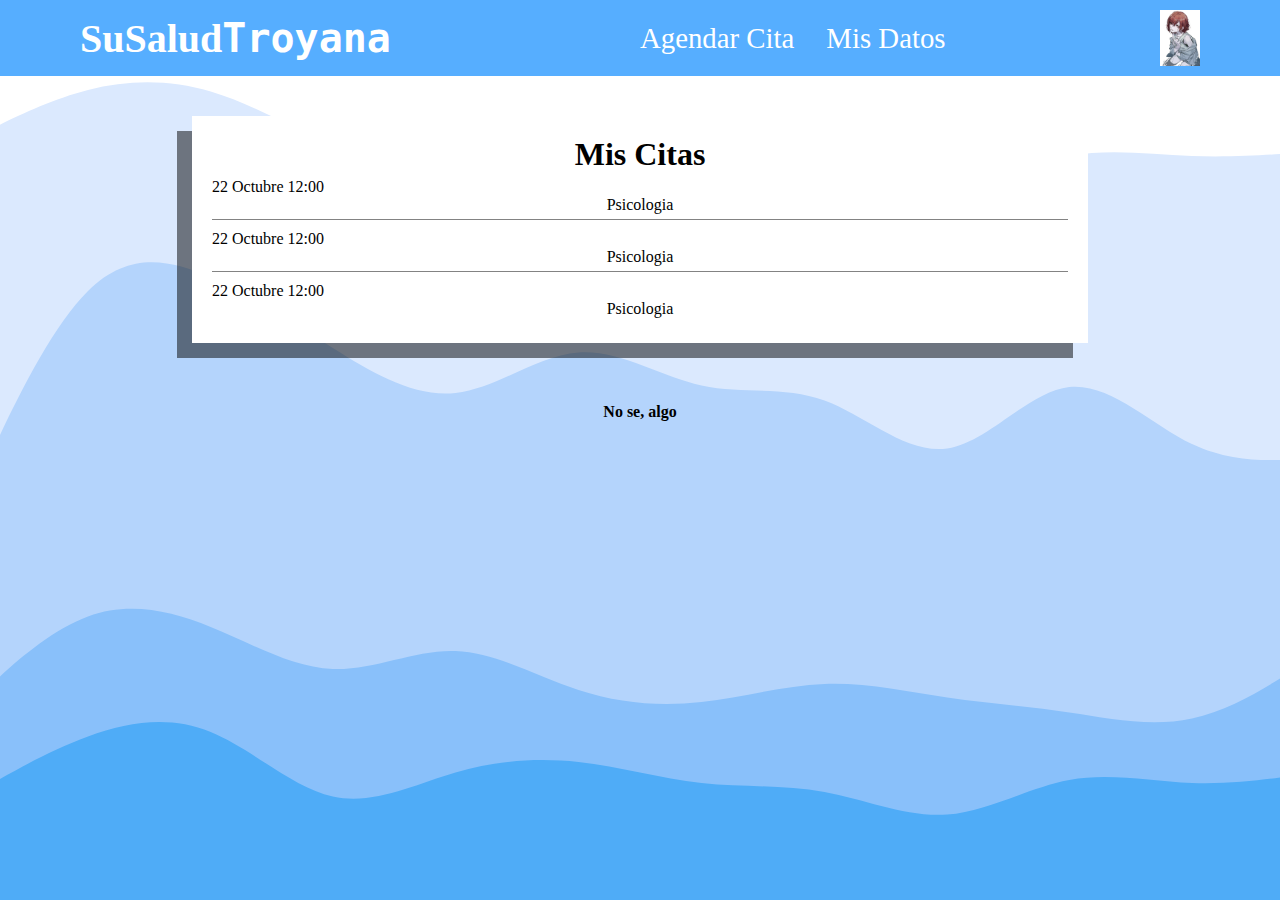
<file: ST/indexAlumnos.html>
<!DOCTYPE html>
<html lang="en">
<head>
    <meta charset="UTF-8">
    <meta name="viewport" content="width=device-width, initial-scale=1.0">
    <link rel="stylesheet" href="css/styles.css">
    <title>Document</title>
</head>
<body>
    <header>
        <div class="container containerHeader">
            <a href="index.html" class="logo"><h1>SuSalud<samp class="logoBold">Troyana</samp></h1></a>
            <div class="container containerHeaderNav">
                <nav class="container navegacion">
                    <a href="agendarCita.html" class="navegacionEnlace">Agendar Cita</a>
                    <a href="#" class="navegacionEnlace">Mis Datos</a>
                </nav>
                <img src="img/logo.jpg" alt="">
            </div>
        </div>
    </header>

    <main class="container">
        <div class="container containerCitas">
            <h1 class="citasTitulo">Mis Citas</h1>
            <div class="cita">
                <p class="citaFecha">22 Octubre 12:00</p>
                <p class="citaInfo">Psicologia</p>
            </div>
            <div class="cita">
                <p class="citaFecha">22 Octubre 12:00</p>
                <p class="citaInfo">Psicologia</p>
            </div>
            <div class="cita">
                <p class="citaFecha">22 Octubre 12:00</p>
                <p class="citaInfo">Psicologia</p>
            </div>
        </div>
    </main>

    <footer>
        <div class="container containerFooter">
            <h4>No se, algo</h4>
        </div>
    </footer>
</body>
</html>
</file>
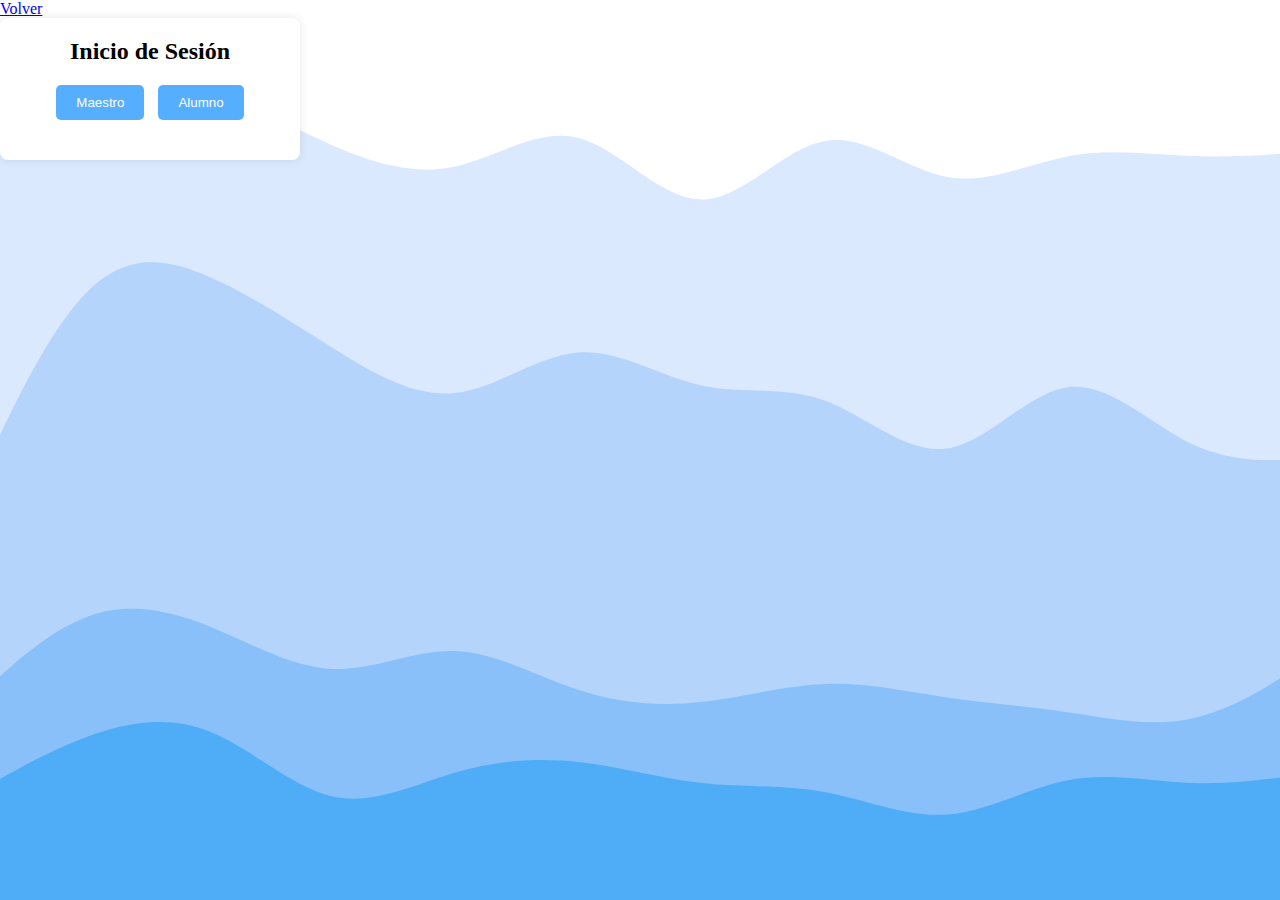
<file: ST/inicio.html>
<!DOCTYPE html>
<html lang="es">
<head>
    <meta charset="UTF-8">
    <meta name="viewport" content="width=device-width, initial-scale=1.0">
    <link rel="stylesheet" href="css/styles.css">
    <title>Document</title>
</head>
<body class="bodyInicio">
    <a href="index.html">Volver</a>

    <div class="containerInicioSesion">
        <h2>Inicio de Sesión</h2>
        <div class="botonUsuario">
            <button onclick="showLoginForm('maestro')">Maestro</button>
            <button onclick="showLoginForm('alumno')">Alumno</button>
        </div>
        <div class="formularioInicio" id="maestro-form">
            <h3>Inicio de sesión - Maestro</h3>
            <input type="text" placeholder="Usuario" required>
            <input type="password" placeholder="Contraseña" required>
            <button>Iniciar Sesión</button>
        </div>
        <div class="formularioInicio" id="alumno-form">
            <h3>Inicio de sesión - Alumno</h3>
            <input type="text" placeholder="Usuario" required>
            <input type="password" placeholder="Contraseña" required>
            <button>Iniciar Sesión</button>
        </div>
    </div>

    <script>
        function showLoginForm(userType) {
            document.getElementById('maestro-form').style.display = 'none';
            document.getElementById('alumno-form').style.display = 'none';

            if (userType === 'maestro') {
                document.getElementById('maestro-form').style.display = 'block';
            } else if (userType === 'alumno') {
                document.getElementById('alumno-form').style.display = 'block';
            }
        }
    </script>
</body>
</html>
</file>
<file: css/styles.css>
/** -------------------- Global -------------------- */
:root{
    --Primary: #56aeff;
    --Secundary: #d9fffd;
    --White: #ffffff;
    --Black: #838383;
}

*{
    margin: 0;
    padding: 0;
    box-sizing: border-box;
}

body{
    background: url(npi.svg);
    background-repeat: no-repeat;
    background-size: cover;
    background-position: bottom;
    background-attachment: fixed;
    
}

/** -------------------- Header -------------------- */
header{
    background-color: var(--Primary);
    padding: 10px 80px;
    align-content: center;
}

.containerHeader{
    display: flex;
    flex-direction: column;
    gap: 15px;
    align-items: center;
}

.logo{
    color: var(--White);
    font-size: 20px;
    text-align: center;
    font-weight: 400;
    text-decoration: none;
}

.logoBold{
    font-weight: 700;
}

.containerHeaderNav{
    width: 40%;
    display: flex;
    flex-direction: column;
    gap: 20px;
    justify-content: space-between;
    align-items: center;
}

.navegacionEnlace{
    display: block;
    text-align: center;
    text-decoration: none;
    font-size: 1.8rem;
    color: var(--White);
}

header img{
    width: 40px;
}

@media(min-width: 768px){
    header{
        position: sticky;
        top: 0;
    }

    .containerHeader{
        flex-direction: row;
        gap: 0;
        justify-content: space-between;
    }

    .navegacion{
        display: flex;
        gap: 2rem;
    }

    .containerHeaderNav{
        flex-direction: row;
        gap: 0;
    }
}

/** -------------------- Month -------------------- */
.month{
    height: 60px;
    padding: 0 80px;
    align-content: center;
}

.containerMonth{
    display: flex;
    justify-content: end;
}

.month h4{
    font-size: 30px;
}

/** -------------------- Main -------------------- */

main{
    padding: 0 80px;
    display: flex;
    justify-content: center;
    align-items: center;
}

.containerMain{
    width: 100%;
    display: flex;
    flex-direction: column;
    gap: 20px;
}

main h2{
    font-size: 40px;
    text-align: center;
}

/** -------------------- Agenda -------------------- */

.agenda{
    display: flex;
    flex-wrap: wrap;
    justify-content: center;
}

.dayAgenda{
    background-color: var(--White);
    padding: 15px 20px 20px 20px;
    margin: 10px;
    width: 70%;
    min-height: 100%;
    display: flex;
    flex-direction: column;
    align-items: center;
    justify-content: space-between;
    border: 1px solid var(--Black);
    border-radius: 10%;
    box-sizing: border-box;
    box-shadow: -12px 12px 0px 0px rgba(0,0,0,0.5);
    -webkit-box-shadow: -12px 12px 0px 0px rgba(0,0,0,0.5);
    -moz-box-shadow: -12px 12px 0px 0px rgba(0,0,0,0.5);
}

.day{
    width: 100%;
    text-align: center;
    margin-bottom: 20px;
}

.appointments{
    width: 100%;
    border-bottom: 1px solid var(--Black);
    margin-bottom: 5px;
}

.appointments:last-of-type{
    border: none;
    margin-bottom: 0;
}

.hour{
    text-align: left;
}

.name{
    text-align: right;
}

@media(min-width: 768px){
    .dayAgenda{
        width: calc(50% - 20px);
    }
}

@media(min-width: 1160px){
    .dayAgenda{
        width: calc(25% - 20px);
    }
}

@media(min-width: 1440px){
    .dayAgenda{
        width: calc(15% - 20px);
    }
}

/** -------------------- Buttons -------------------- */
.buttons{
    padding: 0 80px;
    margin: 40px;
}

.containerButtons{
    display: flex;
    flex-direction: column;
    gap: 20px;
    align-items: center;
}

.buttonP{
    width: 50%;
    height: 100px;
    background-color: var(--Secundary);
    border: 1px solid var(--Black);
    border-radius: 20px;
    text-align: center;
    align-content: center;
    text-decoration: none;
    color: var(--Black);
}

@media(min-width: 768px){
    .containerButtons{
        display: flex;
        flex-direction: row;
        justify-content: space-between;
    }
}

/** -------------------- Alumnos -------------------- */
.mainAlumnos{
    margin-top: 20px;
    padding: 0 40px;
}

.containerAlumnos{
    display: flex;
    flex-direction: column;
    gap: 15px;
}

.alumno{
    width: 100%;
    display: flex;
    flex-direction: row;
    justify-content: space-between;
}

.alumnoC{
    background-color: var(--White);
    height: 35px;
    display: flex;
    align-items: center;
    justify-content: center;
    border: 1px solid var(--Black);
    border-radius: 25%;
    box-shadow: -4px 4px 0px 0px rgba(0,0,0,0.5);
    -webkit-box-shadow: -4px 4px 0px 0px rgba(0,0,0,0.5);
    -moz-box-shadow: -4px 4px 0px 0px rgba(0,0,0,0.5);
}

.alumnoC2{
    text-align: center;
    font-weight: 700;
}

.alumnoExp{
    width: 20%;
}

.alumnoNombre{
    width: 70%;
}

.alumnoSecciones{
    width: 5%;
    display: none;
}

.alumnoFaltas{
    width: 5%;
    display: none;
}

.alumnoUSeccion{
    width: 15%;
    display: none;
}

.alumnoPSeccion{
    width: 15%;
    display: none;
}

@media(min-width: 768px){
    .mainAlumnos{
        padding: 0 80px;
    }

    .alumnoNombre{
        width: 30%;
    }

    .alumnoSecciones{
        display: flex;
        align-items: center;
        justify-content: center;
    }
    
    .alumnoFaltas{
        display: flex;
        align-items: center;
        justify-content: center;
    }
    
    .alumnoUSeccion{
        display: flex;
        align-items: center;
        justify-content: center;
    }
    
    .alumnoPSeccion{
        display: flex;
        align-items: center;
        justify-content: center;
    }
}

/** -------------------- Footer -------------------- */
.containerFooter{
    padding: 20px 80px;
    display: flex;
    justify-content: center;
}

cursor{
    position: fixed;
    top: calc(var(--cursor-size)*-0.5);
    left: calc(var(--cursor-size)*-0.5);
    mix-blend-mode: difference;
    filter: url(#goo);
}

.cursor-circle{
    position: absolute;
    top: 0;
    left: 0;
    width: var(--cursor-size);
    height: var(--cursor-size);
    border-radius: var(--cursor-size);
    transform-origin: center center;
}
</file>
<file: Llamado Troyano/css/styles_Globales.css>
/** -------------------- Global -------------------- */
:root{
    --Primary: #56aeff;
    --Secundary: #d9fffd;
    --White: #ffffff;
    --Black: #838383;
}

*{
    margin: 0;
    padding: 0;
    box-sizing: border-box;
}

body{
    background: url(../img/npi.svg) no-repeat bottom/cover fixed;
    
}

.container{
    display: flex;
    text-align: center;
}

/** -------------------- Header -------------------- */
header{
    background-color: var(--Primary);
    padding: 10px 80px;
    align-content: center;
}

.containerHeader{
    flex-direction: column;
    gap: 15px;
    align-items: center;
}

.logo{
    color: var(--White);
    font-size: 20px;
    text-align: center;
    font-weight: 400;
    text-decoration: none;
}

.logoBold{
    font-weight: 700;
}

.containerHeaderNav{
    width: 40%;
    flex-direction: column;
    gap: 20px;
    justify-content: space-between;
    align-items: center;
}

.navegacion{
    flex-direction: column;
}

.navegacionEnlace{
    display: block;
    text-align: center;
    text-decoration: none;
    font-size: 1.8rem;
    color: var(--White);
}

header img{
    width: 40px;
}

@media(min-width: 1160px){
    header{
        position: sticky;
        top: 0;
    }

    .containerHeader{
        flex-direction: row;
        gap: 0;
        justify-content: space-between;
    }

    .navegacion{
        flex-direction: row;
        gap: 2rem;
    }

    .containerHeaderNav{
        flex-direction: row;
        width: 50%;
    }
}

/** -------------------- Main -------------------- */

main{
    padding: 0 80px;
    justify-content: center;
    align-items: center;
}

.containerMain{
    width: 100%;
    flex-direction: column;
    gap: 20px;
}

main h2{
    font-size: 40px;
    text-align: center;
}

/** -------------------- Footer -------------------- */
.containerFooter{
    padding: 20px 80px;
    justify-content: center;
}
</file>
<file: Llamado Troyano/css/styles_IndexE.css>
/** -------------------- Month -------------------- */
.month{
    height: 60px;
    padding: 0 80px;
    align-content: center;
}

.containerMonth{
    justify-content: end;
}

.month h4{
    font-size: 30px;
}

/** -------------------- Agenda -------------------- */

.agenda{
    flex-wrap: wrap;
    justify-content: center;
}

.dayAgenda{
    background-color: var(--White);
    padding: 15px 20px 20px 20px;
    margin: 10px;
    width: 70%;
    min-height: 100%;
    display: flex;
    flex-direction: column;
    align-items: center;
    justify-content: space-between;
    border: 1px solid var(--Black);
    border-radius: 10%;
    box-sizing: border-box;
    box-shadow: -12px 12px 0px 0px rgba(0,0,0,0.5);
    -webkit-box-shadow: -12px 12px 0px 0px rgba(0,0,0,0.5);
    -moz-box-shadow: -12px 12px 0px 0px rgba(0,0,0,0.5);
}

.day{
    width: 100%;
    text-align: center;
    margin-bottom: 20px;
}

.appointments{
    width: 100%;
    border-bottom: 1px solid var(--Black);
    margin-bottom: 5px;
}

.appointments:last-of-type{
    border: none;
    margin-bottom: 0;
}

.hour{
    text-align: left;
}

.name{
    text-align: right;
    cursor: pointer;
}

@media(min-width: 768px){
    .dayAgenda{
        width: calc(50% - 20px);
    }
}

@media(min-width: 1160px){
    .dayAgenda{
        width: calc(25% - 20px);
    }
}

@media(min-width: 1440px){
    .dayAgenda{
        width: calc(15% - 20px);
    }
}
</file>
<file: Llamado Troyano/css/styles_Modal.css>
/** -------------------- Modal -------------------- */
.modal {
    display: none;
    position: fixed;
    z-index: 1;
    left: 0;
    top: 0;
    width: 100%;
    height: 100%;
    background-color: rgba(0, 0, 0, 0.4);
}

.modal-content {
    background-color: #fff;
    margin: 10% auto;
    padding: 20px;
    width: 80%;
    max-width: 400px;
    border-radius: 5px;
}

.close {
    color: #aaa;
    float: right;
    font-size: 28px;
    font-weight: bold;
    cursor: pointer;
}

.close:hover, .close:focus {
    color: #000;
    text-decoration: none;
}
</file>
<file: ST/css/styles.css>
/** -------------------- Global -------------------- */
:root{
    --Primary: #56aeff;
    --Secundary: #d9fffd;
    --White: #ffffff;
    --Black: #838383;
}

*{
    margin: 0;
    padding: 0;
    box-sizing: border-box;
}

body{
    background: url(npi.svg) no-repeat bottom/cover fixed;
    
}

.container{
    display: flex;
    text-align: center;
}

/** -------------------- Header -------------------- */
header{
    background-color: var(--Primary);
    padding: 10px 80px;
    align-content: center;
}

.containerHeader{
    flex-direction: column;
    gap: 15px;
    align-items: center;
}

.logo{
    color: var(--White);
    font-size: 20px;
    text-align: center;
    font-weight: 400;
    text-decoration: none;
}

.logoBold{
    font-weight: 700;
}

.containerHeaderNav{
    width: 40%;
    flex-direction: column;
    gap: 20px;
    justify-content: space-between;
    align-items: center;
}

.navegacion{
    flex-direction: column;
}

.navegacionEnlace{
    display: block;
    text-align: center;
    text-decoration: none;
    font-size: 1.8rem;
    color: var(--White);
}

header img{
    width: 40px;
}

@media(min-width: 1160px){
    header{
        position: sticky;
        top: 0;
    }

    .containerHeader{
        flex-direction: row;
        gap: 0;
        justify-content: space-between;
    }

    .navegacion{
        flex-direction: row;
        gap: 2rem;
    }

    .containerHeaderNav{
        flex-direction: row;
        width: 50%;
    }
}

/** -------------------- Month -------------------- */
.month{
    height: 60px;
    padding: 0 80px;
    align-content: center;
}

.containerMonth{
    justify-content: end;
}

.month h4{
    font-size: 30px;
}

/** -------------------- Main -------------------- */

main{
    padding: 0 80px;
    justify-content: center;
    align-items: center;
}

.containerMain{
    width: 100%;
    flex-direction: column;
    gap: 20px;
}

main h2{
    font-size: 40px;
    text-align: center;
}

/** -------------------- Agenda -------------------- */

.agenda{
    flex-wrap: wrap;
    justify-content: center;
}

.dayAgenda{
    background-color: var(--White);
    padding: 15px 20px 20px 20px;
    margin: 10px;
    width: 70%;
    min-height: 100%;
    display: flex;
    flex-direction: column;
    align-items: center;
    justify-content: space-between;
    border: 1px solid var(--Black);
    border-radius: 10%;
    box-sizing: border-box;
    box-shadow: -12px 12px 0px 0px rgba(0,0,0,0.5);
    -webkit-box-shadow: -12px 12px 0px 0px rgba(0,0,0,0.5);
    -moz-box-shadow: -12px 12px 0px 0px rgba(0,0,0,0.5);
}

.day{
    width: 100%;
    text-align: center;
    margin-bottom: 20px;
}

.appointments{
    width: 100%;
    border-bottom: 1px solid var(--Black);
    margin-bottom: 5px;
}

.appointments:last-of-type{
    border: none;
    margin-bottom: 0;
}

.hour{
    text-align: left;
}

.name{
    text-align: right;
    cursor: pointer;
}

@media(min-width: 768px){
    .dayAgenda{
        width: calc(50% - 20px);
    }
}

@media(min-width: 1160px){
    .dayAgenda{
        width: calc(25% - 20px);
    }
}

@media(min-width: 1440px){
    .dayAgenda{
        width: calc(15% - 20px);
    }
}

/** -------------------- Agenda Modal -------------------- */
/* Estilo del fondo del modal */
.modal {
    display: none; /* Oculto por defecto */
    position: fixed;
    z-index: 1;
    left: 0;
    top: 0;
    width: 100%;
    height: 100%;
    background-color: rgba(0, 0, 0, 0.4);
}

/* Estilo del contenido del modal */
.modal-content {
    background-color: #fff;
    margin: 10% auto;
    padding: 20px;
    width: 80%;
    max-width: 400px;
    border-radius: 5px;
}

/* Estilo del botón de cierre */
.close {
    color: #aaa;
    float: right;
    font-size: 28px;
    font-weight: bold;
    cursor: pointer;
}

.close:hover,
.close:focus {
    color: #000;
    text-decoration: none;
}


/** -------------------- Buttons -------------------- */
.buttons{
    padding: 0 80px;
    margin: 40px;
}

.containerButtons{
    flex-direction: column;
    gap: 20px;
    align-items: center;
}

.buttonP{
    width: 50%;
    height: 100px;
    background-color: var(--Secundary);
    border: 1px solid var(--Black);
    border-radius: 20px;
    text-align: center;
    align-content: center;
    text-decoration: none;
    color: var(--Black);
}

@media(min-width: 768px){
    .containerButtons{
        display: flex;
        flex-direction: row;
        justify-content: space-between;
    }
}

/** -------------------- Alumnos -------------------- */
.mainAlumnos{
    margin-top: 20px;
    padding: 0 40px;
}

.containerAlumnos{
    flex-direction: column;
    gap: 15px;
}

.alumno{
    width: 100%;
    flex-direction: row;
    justify-content: space-between;
}

.alumnoC{
    background-color: var(--White);
    height: 35px;
    align-items: center;
    justify-content: center;
    border: 1px solid var(--Black);
    border-radius: 25%;
    box-shadow: -4px 4px 0px 0px rgba(0,0,0,0.5);
    -webkit-box-shadow: -4px 4px 0px 0px rgba(0,0,0,0.5);
    -moz-box-shadow: -4px 4px 0px 0px rgba(0,0,0,0.5);
}

.alumnoC2{
    align-items: center;
    justify-content: center;
    font-weight: 700;
}

.alumnoExp{
    width: 20%;
}

.alumnoNombre{
    width: 70%;
}

.alumnoSecciones, .alumnoFaltas, .alumnoUSeccion, .alumnoPSeccion{
   display: none; 
}

.alumnoSecciones, .alumnoFaltas{
    width: 5%;
}

.alumnoUSeccion, .alumnoPSeccion{
    width: 15%;
}

@media(min-width: 768px){
    .mainAlumnos{
        padding: 0 80px;
    }

    .alumnoNombre{
        width: 30%;
    }

    .alumnoSecciones, .alumnoFaltas, .alumnoUSeccion, .alumnoPSeccion{
        display: flex;
        align-items: center;
        justify-content: center;
    }
}

/** -------------------- Inicio -------------------- */
.bodyInicio{
    justify-content: center;
    align-items: center;
    height: 100vh;
    margin: 0;
}

.containerInicioSesion{
    background-color: var(--White);
    padding: 20px;
    border-radius: 8px;
    box-shadow: 0 0 10px rgba(0, 0, 0, 0.1);
    text-align: center;
    width: 300px;
}

.botonUsuario, .formularioInicio {
    margin: 15px 0;
}

.botonUsuario button, .-formularioInicio button {
    background-color: var(--Primary);
    color: white;
    padding: 10px 20px;
    border: none;
    border-radius: 5px;
    cursor: pointer;
    margin: 5px;
}

.formularioInicio {
    display: none;
}

.formularioInicio input[type="text"], .formularioInicio input[type="password"] {
    width: 90%;
    padding: 8px;
    margin: 8px 0;
    display: inline-block;
    border: 1px solid #ccc;
    border-radius: 4px;
    box-sizing: border-box;
}

/** -------------------- Calendario -------------------- */
.calendar {
    background: var(--White);
    width: 80%;
    max-width: 600px;
    margin: 1em auto;
    padding: .5em 0; 
    box-shadow: -20px 20px 0px 0px rgba(0,0,0,0.5);
    -webkit-box-shadow: -20px 20px 0px 0px rgba(0,0,0,0.5);
    -moz-box-shadow: -20px 20px 0px 0px rgba(0,0,0,0.5);
}

.calendar__info {
    display: -webkit-box;
    display: -ms-flexbox;
    -webkit-box-align: center;
    -ms-flex-align: center;
    align-items: center;
    padding: 0 2em;
    font-size: 1.2em;
    text-transform: uppercase; 
}

.calendar__prev, .calendar__next {
    color: var(--Primary);
    cursor: pointer;
    font-size: 1.3em; 
}

.calendar__prev {
    margin-right: auto; 
}

.calendar__next {
    margin-left: auto; 
}

.calendar__week, .calendar__dates {
    display: grid;
    grid-template-columns: repeat(7, 1fr);
    grid-gap: 10px; 
}

.calendar__month, .calendar__year {
    padding: .5em 1em; 
}

.calendar__item {
    text-align: center;
    line-height: 2; 
}

.calendar__today {
    background: var(--Primary);
    color: var(--White);
    width: 50%;
    border-radius: 50%;
    margin: auto; 
}

.calendar__last-days {
    opacity: .3; 
}

/** -------------------- Alumnos Index -------------------- */
.containerCitas{
    flex-direction: column;
    width: 80%;
    margin: 40px 0;
    padding: 20px;
    background-color: var(--White);
    box-shadow: 150px 15px 0px 0px rgba(0,0,0,0.5);
    -webkit-box-shadow: -15px 15px 0px 0px rgba(0,0,0,0.5);
    -moz-box-shadow: -15px 15px 0px 0px rgba(0,0,0,0.5);
}

.cita{
    width: 100%;
    padding: 5px 0;
    border-bottom: 1px solid var(--Black);
    margin-bottom: 5px;
}

.cita:last-of-type{
    border: none;
    margin-bottom: 0;
}

.citaFecha{
    text-align: left;
}

/** -------------------- Agendar Cita Alumnos -------------------- */

.modal {
    display: none;
    position: fixed;
    z-index: 1;
    left: 0;
    top: 0;
    width: 100%;
    height: 100%;
    overflow: auto;
    background-color: rgba(0, 0, 0, 0.4);
  }

  .modal-content {
    background-color: white;
    margin: 15% auto;
    padding: 20px;
    border: 1px solid #888;
    width: 40%;
    border-radius: 8px;
  }

  .close {
    color: #aaa;
    float: right;
    font-size: 28px;
    font-weight: bold;
  }

  .close:hover,
  .close:focus {
    color: black;
    text-decoration: none;
    cursor: pointer;
  }

  .modal-header,
  .modal-footer {
    padding: 10px;
  }

  .modal-footer {
    text-align: right;
  }

  select {
    width: 100%;
    padding: 10px;
    margin: 10px 0;
    border-radius: 4px;
    border: 1px solid #ccc;
  }

  button {
    padding: 10px 20px;
    border: none;
    border-radius: 4px;
    cursor: pointer;
  }

  button.aceptar {
    background-color: #4CAF50;
    color: white;
  }

  button.cancelar {
    background-color: #f44336;
    color: white;
  }

/** -------------------- Footer -------------------- */
.containerFooter{
    padding: 20px 80px;
    justify-content: center;
}
</file>
<file: Llamado Troyano/css/styles_AgendarCita.css>
.containerCitas{
    flex-direction: column;
    width: 80%;
    margin: 40px 0;
    padding: 20px;
    background-color: var(--White);
    box-shadow: 150px 15px 0px 0px rgba(0,0,0,0.5);
    -webkit-box-shadow: -15px 15px 0px 0px rgba(0,0,0,0.5);
    -moz-box-shadow: -15px 15px 0px 0px rgba(0,0,0,0.5);
}

.cita{
    width: 100%;
    padding: 5px 0;
    border-bottom: 1px solid var(--Black);
    margin-bottom: 5px;
}

.cita:last-of-type{
    border: none;
    margin-bottom: 0;
}

.citaFecha{
    text-align: left;
}

.modal {
    display: none;
    position: fixed;
    z-index: 1;
    left: 0;
    top: 0;
    width: 100%;
    height: 100%;
    overflow: auto;
    background-color: rgba(0, 0, 0, 0.4);
}

.modal-content {
    background-color: white;
    margin: 15% auto;
    padding: 20px;
    border: 1px solid #888;
    width: 40%;
    border-radius: 8px;
}

.close {
    color: #aaa;
    float: right;
    font-size: 28px;
    font-weight: bold;
}

.close:hover, .close:focus {
    color: black;
    text-decoration: none;
    cursor: pointer;
}

.modal-header, .modal-footer {
    padding: 10px;
}

.modal-footer {
    text-align: right;
}

select {
    width: 100%;
    padding: 10px;
    margin: 10px 0;
    border-radius: 4px;
    border: 1px solid #ccc;
}

button {
    padding: 10px 20px;
    border: none;
    border-radius: 4px;
    cursor: pointer;
}

button.aceptar {
    background-color: #4CAF50;
    color: white;
}

button.cancelar {
    background-color: #f44336;
    color: white;
}
</file>
<file: Llamado Troyano/css/styles_Alumnos.css>
/** -------------------- Alumnos -------------------- */
.mainAlumnos{
    margin-top: 20px;
    padding: 0 40px;
}

.containerAlumnos{
    flex-direction: column;
    gap: 15px;
}

.alumno{
    width: 100%;
    flex-direction: row;
    justify-content: space-between;
}

.alumnoC{
    background-color: var(--White);
    height: 35px;
    align-items: center;
    justify-content: center;
    border: 1px solid var(--Black);
    border-radius: 25%;
    box-shadow: -4px 4px 0px 0px rgba(0,0,0,0.5);
    -webkit-box-shadow: -4px 4px 0px 0px rgba(0,0,0,0.5);
    -moz-box-shadow: -4px 4px 0px 0px rgba(0,0,0,0.5);
}

.alumnoC2{
    align-items: center;
    justify-content: center;
    font-weight: 700;
}

.alumnoExp{
    width: 20%;
}

.alumnoNombre{
    width: 70%;
}

.alumnoSecciones, .alumnoFaltas, .alumnoUSeccion, .alumnoPSeccion{
   display: none; 
}

.alumnoSecciones, .alumnoFaltas{
    width: 5%;
}

.alumnoUSeccion, .alumnoPSeccion{
    width: 15%;
}

@media(min-width: 768px){
    .mainAlumnos{
        padding: 0 80px;
    }

    .alumnoNombre{
        width: 30%;
    }

    .alumnoSecciones, .alumnoFaltas, .alumnoUSeccion, .alumnoPSeccion{
        display: flex;
        align-items: center;
        justify-content: center;
    }
}
</file>
<file: Llamado Troyano/css/styles_IndexA.css>
.containerCitas{
    flex-direction: column;
    width: 80%;
    margin: 40px 0;
    padding: 20px;
    background-color: var(--White);
    box-shadow: 150px 15px 0px 0px rgba(0,0,0,0.5);
    -webkit-box-shadow: -15px 15px 0px 0px rgba(0,0,0,0.5);
    -moz-box-shadow: -15px 15px 0px 0px rgba(0,0,0,0.5);
}

.cita{
    width: 100%;
    padding: 5px 0;
    border-bottom: 1px solid var(--Black);
    margin-bottom: 5px;
}

.cita:last-of-type{
    border: none;
    margin-bottom: 0;
}

.citaFecha{
    text-align: left;
}
</file>
<file: Llamado Troyano/css/styles_Inicio.css>
/** -------------------- Inicio -------------------- */

body{
    justify-content: center;
    align-items: center;
    height: 100vh;
    margin: 0;
}

.containerInicioSesion{
    background-color: var(--White);
    padding: 20px;
    border-radius: 8px;
    box-shadow: 0 0 10px rgba(0, 0, 0, 0.1);
    text-align: center;
    width: 300px;
}

.botonUsuario, .formularioInicio {
    margin: 15px 0;
}

.botonUsuario button, .-formularioInicio button {
    background-color: var(--Primary);
    color: white;
    padding: 10px 20px;
    border: none;
    border-radius: 5px;
    cursor: pointer;
    margin: 5px;
}

.formularioInicio {
    display: none;
}

.formularioInicio input[type="text"], .formularioInicio input[type="password"] {
    width: 90%;
    padding: 8px;
    margin: 8px 0;
    display: inline-block;
    border: 1px solid #ccc;
    border-radius: 4px;
    box-sizing: border-box;
}
</file>
